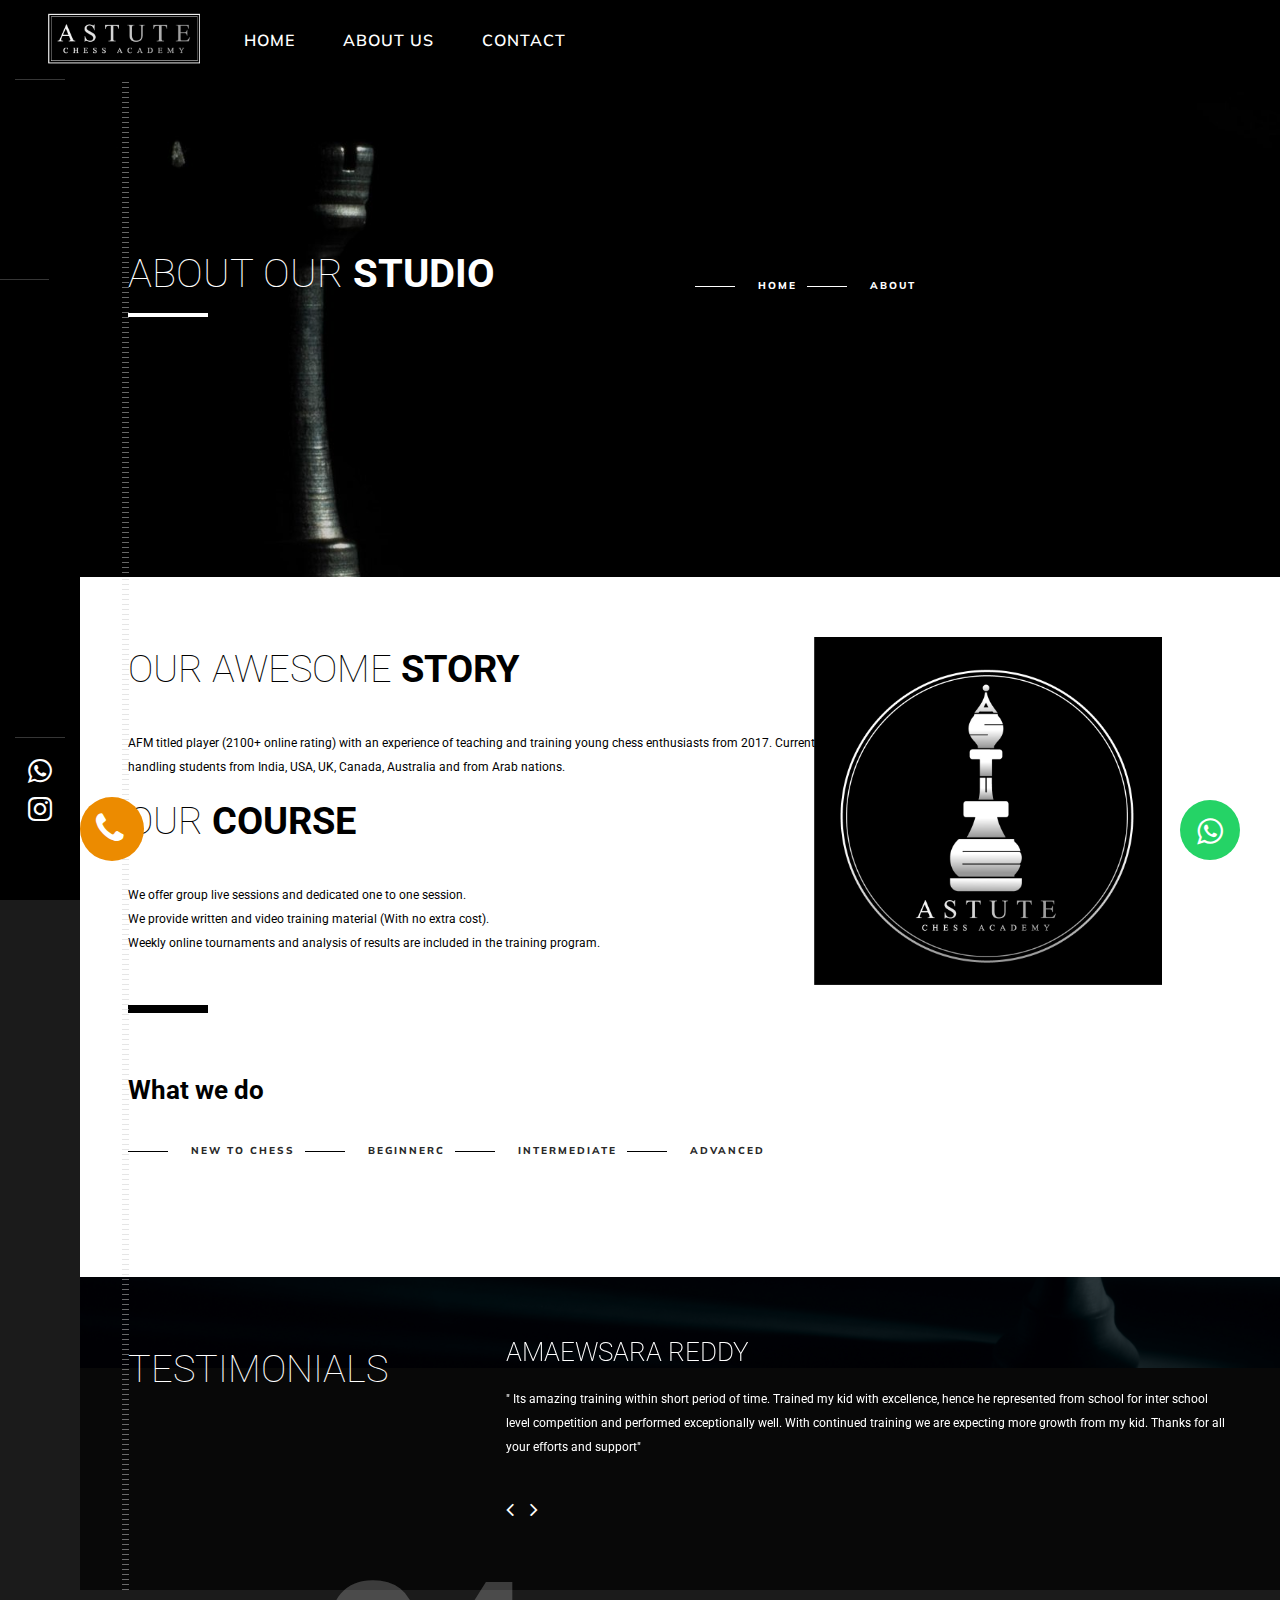
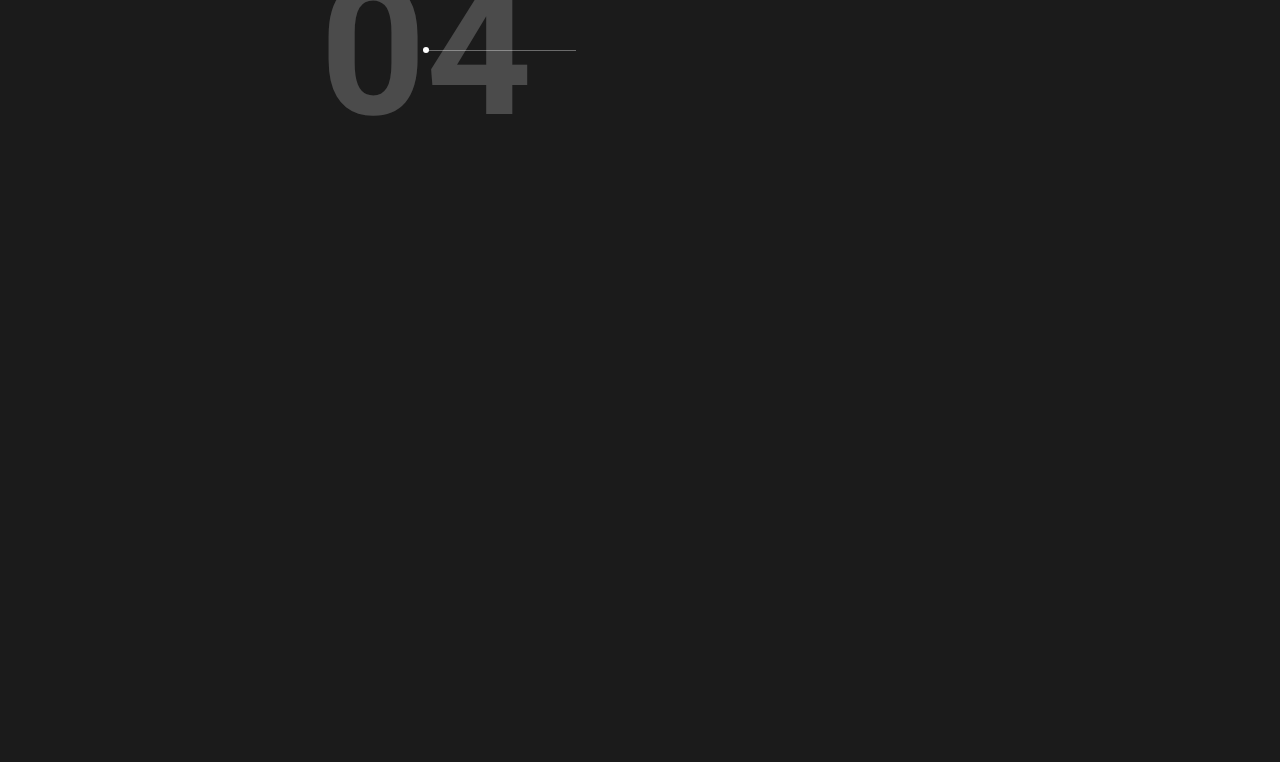
<file: about.html>
<!DOCTYPE HTML>
<html lang="en">
    <head>
        <!--=============== basic  ===============-->
        <meta charset="UTF-8">
        <title>ASTUTE Chess Academy</title>
        <meta name="viewport" content="width=device-width, initial-scale=1.0, minimum-scale=1.0, maximum-scale=1.0, user-scalable=no">
        <meta name="robots" content="index, follow"/>
        <meta name="keywords" content=""/>
        <meta name="description" content=""/>
        <!--=============== css  ===============-->	
        <link type="text/css" rel="stylesheet" href="css/reset.css">
        <link type="text/css" rel="stylesheet" href="css/plugins.css">
        <link type="text/css" rel="stylesheet" href="css/style.css">
        <!--=============== favicons ===============-->
        <link rel="shortcut icon" href="images/favicon.ico">
    </head>
    <body>
        <!-- loader -->
        <div class="loader">
            <div id="movingBallG">
                <div class="movingBallLineG"></div>
                <div id="movingBallG_1" class="movingBallG"></div>
            </div>
        </div>
        <!-- loader end -->
        <!--================= main start ================-->
        <div id="main">
            <!--=============== header ===============-->	
            <header>
                <!-- header-inner  -->
                <div class="header-inner">
                    <!-- header logo -->
                    <div class="logo-holder">
                      <a href="index.html"><img src="images/chesslogo.png" alt=""></a>
                    </div>
                    <!-- header logo end -->
                    <!-- mobile nav button -->
                    <div class="nav-button-holder">
                        <div class="nav-button vis-m"><span></span><span></span><span></span></div>
                    </div>
                    <!-- mobile nav button end -->
                    <!-- navigation  -->
                                       <div class="nav-holder">
                        <nav>
                            <ul>
                                <li>
                                    <a href="index.html" class="act-link">Home</a>
                                   
                                    
                                </li>
                    
                                <li>
                                    <a href="about.html">About us </a>
                                    <!-- Scroll navigation  -->
                                </li>
                                
                                <li><a href="contact.html">Contact</a></li>
                                
                            
                            </ul>
                        </nav>
                    </div>
                    <!-- navigation  end -->
                </div>
                <!-- header-inner  end -->
                <!-- share button  -->
                
                <!-- share  end-->
            </header>
            <!--=============== wrapper ===============-->	
            <div id="wrapper">
                <!-- content-holder  -->
                <div class="content-holder">
                    <!-- Page title -->
                    <div class="dynamic-title">About us</div>
                    <!-- Page title  end--> 
                    <!-- content  -->
                    <div class="content">
                        <section class="parallax-section">
                            <div class="parallax-inner">
                                <div class="bg" data-bg="images/rook_figure_.jpg" data-top-bottom="transform: translateY(300px);" data-bottom-top="transform: translateY(-300px);"></div>
                                <div class="overlay"></div>
                            </div>
                            <div class="container">
                                <div class="page-title">
                                    <div class="row">
                                        <div class="col-md-6">
                                            <h2>About our <strong> studio </strong></h2>
                                        </div>
                                        <div class="col-md-6">
                                            <ul class="creat-list">
                                                <li><a href="index.html">Home</a></li>
                                                <li><a href="about.html">About</a></li>
                                            </ul>
                                        </div>
                                    </div>
                                </div>
                            </div>
                        </section>
                    </div>
                    <!-- content end -->
                    <!-- content  -->
                    <div class="content">
                        <section id="sec1">
                            <div class="sect-subtitle right-align-dec" data-top-bottom="transform: translateY(200px);" data-bottom-top="transform: translateY(-200px);"><span>01</span></div>
                            <div class="container">
                                <div class="row">
                                    <div class="col-md-8">
                                        <h2 class="section-title">Our Awesome <strong> Story</strong></h2>
                                        <p>AFM titled player (2100+ online rating) with an experience of teaching and training young chess enthusiasts from 2017. Currently handling students from India, USA, UK, Canada, Australia and from Arab nations.</p>
										
										 <h2 class="section-title">Our <strong> Course </strong></h2>
                                        <p>We offer group live sessions and dedicated one to one session.</br>

We provide written and video training  material  (With no extra cost).</br>

Weekly online tournaments and analysis of results are included in the training program.</p>
                                        <div class="process-box">
                                            <h3>What we do</h3>
                                            <ul class="creat-list">
                                                <li><a href="#">New to Chess</a></li>
                                                <li><a href="#">Beginnerc</a></li>
                                                <li><a href="#">Intermediate</a></li>
                                                <li><a href="#">Advanced</a></li>
                                            </ul>
                                        </div>
                                    </div>
                                    <div class="col-md-4">
                                        <div class="parallax-box">
                                            <img src="images/bg/Logo Shiny Silver.jpg" class="respimg" alt="">
                                        </div>
                                    </div>
                                </div>
                            </div>
                        </section>
                    </div>
                    <!-- content end -->
					<!-- content  -->
                  
                    <!-- content  end-->   
                              				
                                				

                    <!-- content  end-->	 
                        <!-- content-->                         
                    <div class="content dark-bg">
                        <div class="sect-subtitle left-align-dec" data-top-bottom="transform: translateY(-200px);" data-bottom-top="transform: translateY(200px);"><span>04</span></div>
                        <!-- parallax image  -->
                        <div class="parallax-inner">
                            <div class="bg" data-bg="images/wallpapersden.jpg" data-top-bottom="transform: translateY(300px);" data-bottom-top="transform: translateY(-300px);"></div>
                            <div class="overlay"></div>
                        </div>
                        <!-- parallax image  end-->
                        <section>
                            <div class="container">
                                <div class="row">
                                    <div class="col-md-4">
                                        <h2 class="section-title">Testimonials</h2>
                                    </div>
                                    <div class="col-md-8">
                                        <!-- Testimonials -->
                                        <div class="testimon-slider-holder">
                                            <div class="testimon-slider">
                                                <!-- 1 -->
                                                <div class="item">
                                                    <h3>Amaewsara Reddy</h3>
                                                    <p>" Its amazing training within short period of time. Trained my kid with excellence, hence he represented from school for inter school level competition and performed exceptionally well. With continued training we are expecting more growth from my kid. Thanks for all your efforts and support"</p>
                                                   
                                                </div>
                                                <!-- 1 end -->
                                                <!-- 2 -->
                                                <div class="item">
                                                    <h3>Gopi Medishetty</h3>
                                                    <p>"My son Adhvik has been learning chess from last 2 years, he shows interest towards class and learn new techniques. He improved his thinking ability and started winning in tournaments. A big thanks to the coach and academy for a systematic training and analysing Adhvik’s games which helped him think on certain strategic moves in chess and win in tournaments."</p>
                                                  
                                                </div>
                                                <!-- 2 end -->                                                  
                                                <!-- 3 -->
                                                <div class="item">
                                                    <h3>Dr Sabeena K Choudhary</h3>
                                                    <p>"My son, Ayaansh has been taking training in Astute chess academy. He is a wonderful teacher. He has a very patient attitude towards all his students. Despite being a group teaching, he makes sure everyone has understood the concept. Ayaansh missed a couple of classes, sir  even took the pains of taking extra classes for him . He is great in all aspects, and the best coach I could have ever asked for. My son is a big fan of his coach. "</p>
                                              
                                                </div>
                                                <!-- 3 end -->      
												<!-- 4 -->
                                                <div class="item">
                                                    <h3>RamaKrishna</h3>
                                                    <p>"My son is getting trained in Astute Chess Academy since the age of 5. First thing is the coach is very patient with kids. He ensures that kids are not pressurized and understands each kid's capacity. He even takes 1-1 classes in case we ask for and in cases where he wants to know if the kid has really understood what is being taught. He is never harsh with the kids. The games that the kids play at home are regularly reviewed and feedback given. He also engages the kids with interesting trivia, facts and games. He is in constant touch with the parents to ensure the right feedback is given. Overall, we as parents are very much satisfied with the Astute chess academy. We are grateful to the coach for his coaching and care."</p>
                                     
                                                </div>
                                                <!-- 4 end -->  												
                                            </div>
                                            <div class="customNavigation">
                                                <a class="prev-slide transition"><i class="fa fa-angle-left"></i></a>
                                                <a class="next-slide transition"><i class="fa fa-angle-right"></i></a>
                                            </div>
                                        </div>
                                        <!-- Testimonials end-->
                                    </div>
                                </div>
                            </div>
                        </section>
                    </div>
                    <!-- content  end-->                   				
                    <!-- content footer-->
                    <div class="height-emulator"></div>




   
                    <!-- content footer-->
                    <div class="height-emulator"></div>
                    <footer class="content-footer">
                        <!--  container  --> 
                        <div class="container">
                            <div class="row">
                                <div class="col-md-6">
                                    <!-- Footer logo --> 
                                    <div class="footer-item footer-logo">
                                        <a href="index.html"><img src="images/chesslogo.png" alt=""></a>
                                        <p>Exploring ∞ Possibilities.  </p>
                                    </div>
                                    <!-- Footer logo end --> 
                                </div>
                                <!-- Footer info --> 
                                <div class="col-md-2">
                                    <div class="footer-item">
                                        <h4 class="text-link">Call</h4>
                                        <ul>
                                            <li><a href="#">+91 7892961922</a></li>
                                           
                                        </ul>
                                    </div>
                                </div>
                                <!-- Footer info end--> 
                                <!-- Footer info --> 
                                <div class="col-md-2">
                                    <div class="footer-item">
                                        <h4 class="text-link">Write</h4>
                                        <ul>
                                            <li><a href="#">astutechessacademy@gmail.com</a></li>
                                         
                                        </ul>
                                    </div>
                                </div>
                                <!-- Footer info-->
                                <!-- Footer info end--> 
                               
                                <!-- Footer info end--> 
                            </div>
                            <!-- Footer copyright -->
                            <div class="row">
                                <div class="col-md-6"></div>
                                <div class="col-md-6">
                                    <div class="footer-wrap">
                                        <span class="copyright">  &#169;© COPYRIGHT 2023 Astute Chess Academy . ALL RIGHTS RESERVED.  
                                        </span>
                                        <span class="to-top">To Top</span>
                                    </div>
                                </div>
                            </div>
                            <!-- Footer copyright end -->
                        </div>
                        <!--  container  end --> 
                        <!-- Hover animation  -->
                        <canvas class="particular"></canvas>
                        <!-- Hover animation  end -->
                    </footer>
                    <!-- content footer end -->
                    <!-- share  -->
                    <div class="share-inner">
                        <div class="share-container  isShare"  data-share="['facebook','googleplus','twitter','linkedin']"></div>
                        <div class="close-share"></div>
                    </div>
                    <!-- share end -->
                </div>
                <!-- content-holder  end-->
            </div>
            <!-- wrapper end -->
            <!-- Fixed footer -->
            <footer class="fixed-footer">
                <div class="footer-social">
                    <ul>
                        <li><a href="https://wa.me/917892961922" target="_blank"><i class="fa fa-whatsapp fa-2x"></i></a></li>
                        <li><a href="https://www.instagram.com/astutechessacademy/?igshid=OTJlNzQ0NWM%3D" target="_blank" ><i class="fa fa-instagram fa-2x"></i></a></li>
                       
                    </ul>
                </div>
                <!-- Header  title --> 
                <div class="footer-title">
                    <h2><a  href="#"></a></h2>
                </div>
                <!-- Header  title  end-->
            </footer>
            <!-- Fixed footer end-->
        </div>
        <footer>
                <a href="https://wa.me/917892961922" class="float" target="_blank">
<i class="fa fa-whatsapp my-float"></i>
</a>

<section class="call-buton"><a class="cc-calto-action-ripple" href="tel:917892961922"><i class="fa fa-phone"></i><span class="num"></span>
</a>
</section>
            </footer>
        <!-- Main end -->
        <!--=============== scripts  ===============-->
        <script type="text/javascript" src="js/jquery.min.js"></script>
        <script type="text/javascript" src="js/plugins.js"></script>
        <script type="text/javascript" src="js/scripts.js"></script>
    </body>
</html>
</file>
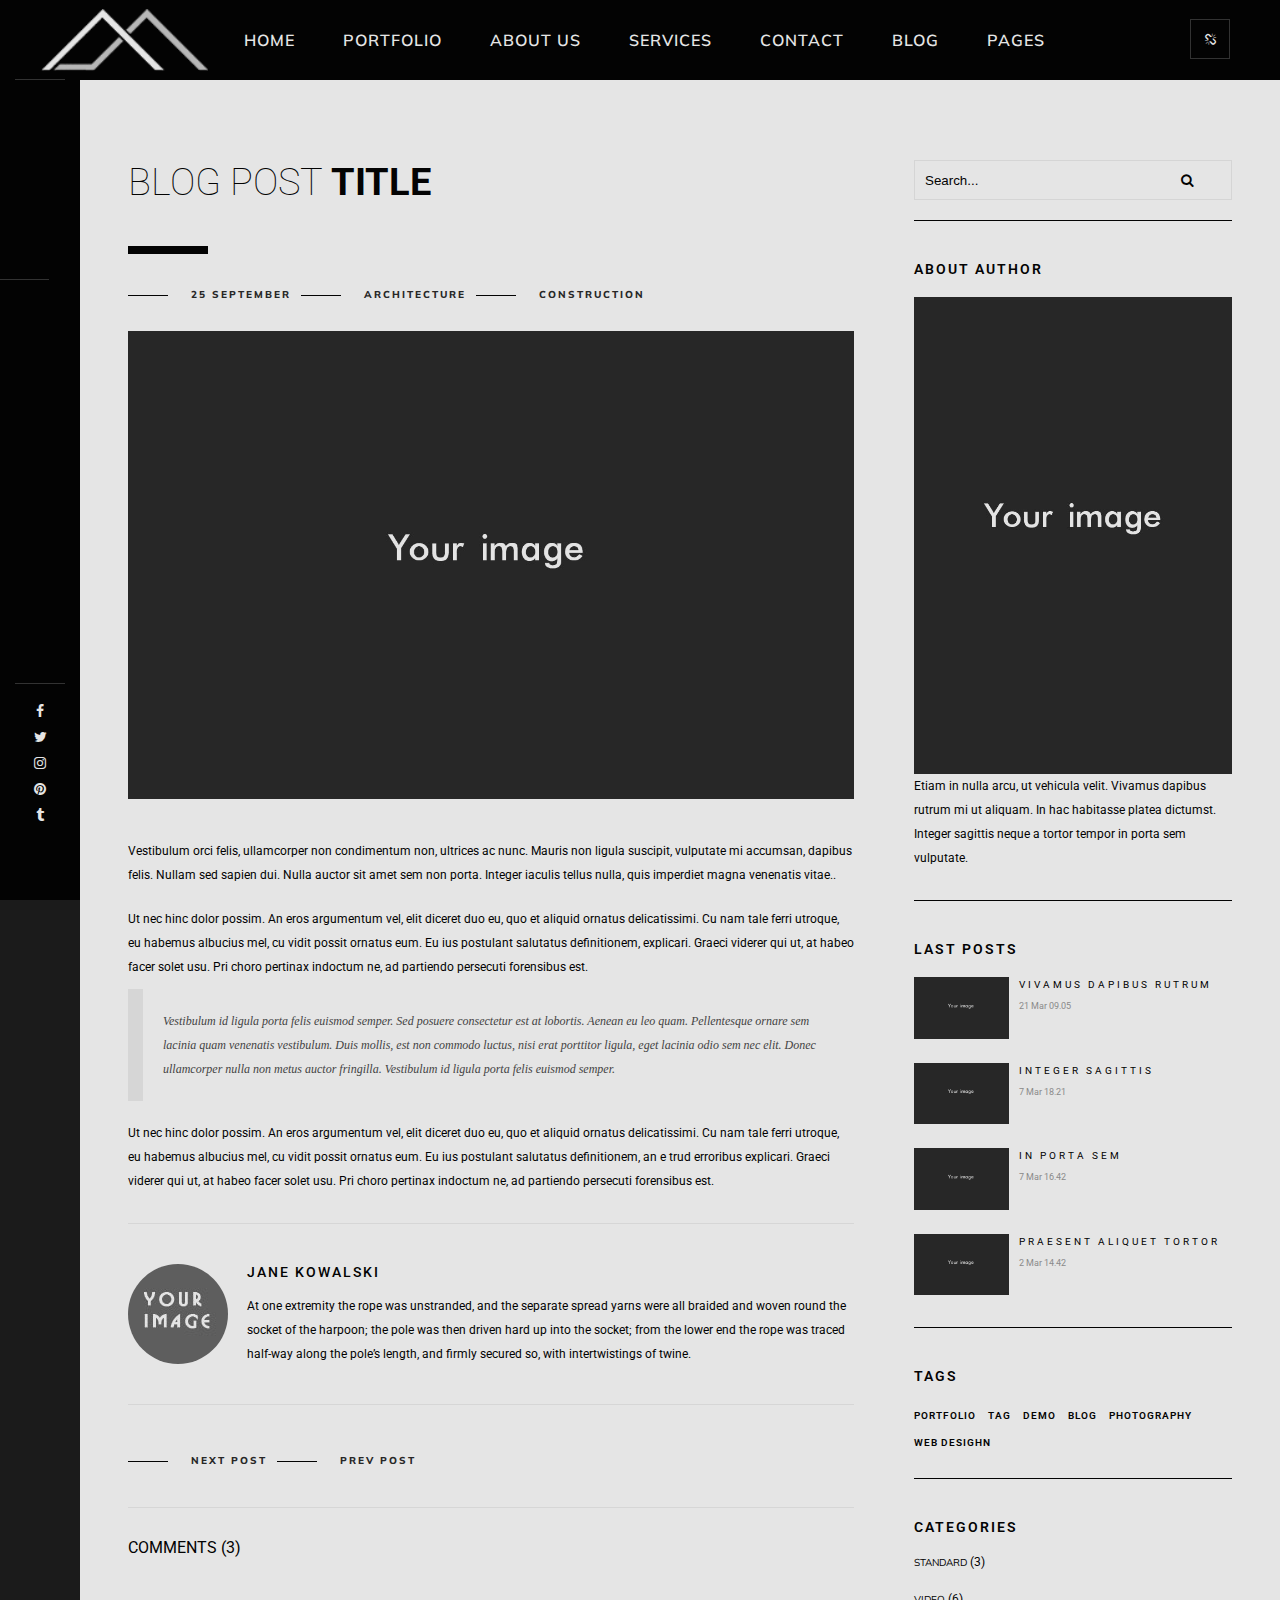
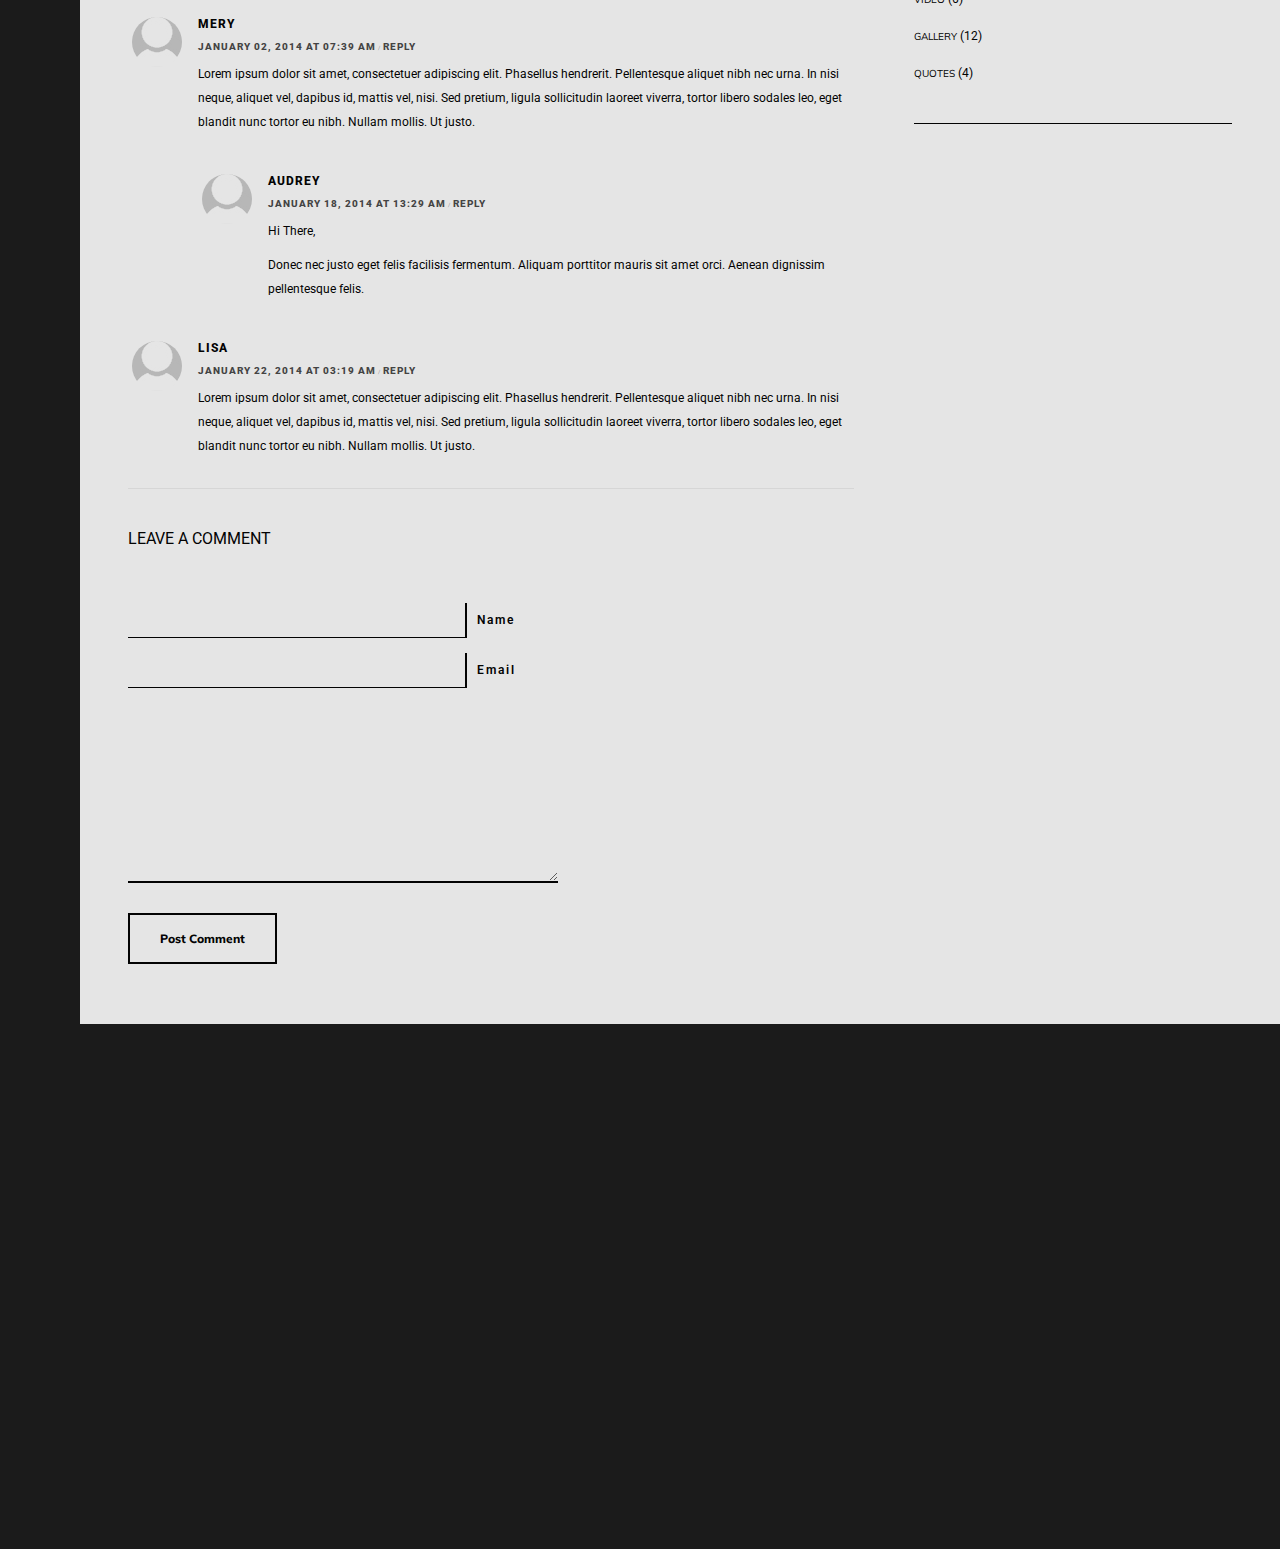
<file: blog-single.html>
<!DOCTYPE HTML>
<html lang="en">
    <head>
        <!--=============== basic  ===============-->
        <meta charset="UTF-8">
        <title>Monolit   - Responsive  Architecture Template</title>
        <meta name="viewport" content="width=device-width, initial-scale=1.0, minimum-scale=1.0, maximum-scale=1.0, user-scalable=no">
        <meta name="robots" content="index, follow"/>
        <meta name="keywords" content=""/>
        <meta name="description" content=""/>
        <!--=============== css  ===============-->	
        <link type="text/css" rel="stylesheet" href="css/reset.css">
        <link type="text/css" rel="stylesheet" href="css/plugins.css">
        <link type="text/css" rel="stylesheet" href="css/style.css">
        <!--=============== favicons ===============-->
        <link rel="shortcut icon" href="images/favicon.ico">
    </head>
    <body>
        <!-- loader -->
        <div class="loader">
            <div id="movingBallG">
                <div class="movingBallLineG"></div>
                <div id="movingBallG_1" class="movingBallG"></div>
            </div>
        </div>
        <!-- loader end -->
        <!--================= main start ================-->
        <div id="main">
            <!--=============== header ===============-->	
            <header>
                <!-- header-inner  -->
                <div class="header-inner">
                    <!-- header logo -->
                    <div class="logo-holder">
                        <a href="index.html"><img src="images/logo.png" alt=""></a>
                    </div>
                    <!-- header logo end -->
                    <!-- mobile nav button -->
                    <div class="nav-button-holder">
                        <div class="nav-button vis-m"><span></span><span></span><span></span></div>
                    </div>
                    <!-- mobile nav button end -->
                    <!-- navigation  -->
                    <div class="nav-holder">
                        <nav>
                            <ul>
                                <li>
                                    <a href="index.html">Home</a>
                                    <!--second level -->
                                    <ul>
                                        <li><a href="index.html">Image</a></li>
                                        <li><a href="index2.html">Slider</a></li>
                                        <li><a href="index3.html">Slideshow</a></li>
                                        <li><a href="index4.html">Youtube video</a></li>
                                        <li><a href="index5.html">Vimeo video</a></li>
                                        <li>
                                            <a href="#">One page</a>
                                            <ul>
                                                <li><a href="onepage-1.html">Image</a></li>
                                                <li><a href="onepage-2.html">Slider</a></li>
                                                <li><a href="onepage-3.html">Slideshow</a></li>
                                                <li><a href="onepage-4.html">Youtube video</a></li>
                                                <li><a href="onepage-5.html">Vimeo video</a></li>
                                            </ul>
                                        </li>
                                    </ul>
                                    <!--second level end-->
                                </li>
                                <li>
                                    <a href="portfolio.html">Portfolio</a>
                                    <!--second level -->
                                    <ul>
                                        <li>
                                            <a href="#">Horizontal</a>
                                            <!--third level -->
                                            <ul>
                                                <li><a href="portfolio.html">2 columns</a></li>
                                                <li><a href="portfolio2.html">3 columns</a></li>
                                                <li><a href="portfolio3.html">1 column</a></li>
                                            </ul>
                                            <!--third level end-->
                                        </li>
                                        <li>
                                            <a href="#">Vertical</a>
                                            <!--third level -->
                                            <ul>
                                                <li><a href="portfolio4.html">3 columns</a></li>
                                                <li><a href="portfolio5.html">4 columns</a></li>
                                                <li><a href="portfolio6.html">Fullsreen</a></li>
                                            </ul>
                                            <!--third level end-->
                                        </li>
                                        <li><a href="portfolio-parallax.html">Parallax</a></li>
                                        <li>
                                            <a href="portfolio-single.html">Single</a>
                                            <!--third level -->
                                            <ul>
                                                <li><a href="portfolio-single.html">Boxed Gallery</a></li>
                                                <li><a href="portfolio-single2.html">Horizontal</a></li>
                                                <li><a href="portfolio-single3.html">Horizontal 3d</a></li>
                                                <li><a href="portfolio-single4.html">Horizontal style2</a></li>
                                                <li><a href="portfolio-single5.html">Boxed Slider</a></li>
                                                <li><a href="portfolio-single6.html">Boxed video</a></li>
                                                <li><a href="portfolio-single7.html">Fullsreen slider</a></li>
                                                <li><a href="portfolio-single8.html">Fullsreen video</a></li>
                                            </ul>
                                            <!--third level end-->
                                        </li>
                                    </ul>
                                    <!--second level end-->
                                </li>
                                <li>
                                    <a href="about.html">About us </a>
                                    <!-- Scroll navigation  -->
                                </li>
                                <li><a href="services.html">Services</a></li>
                                <li><a href="contact.html">Contact</a></li>
                                <li><a href="blog.html" class="act-link">Blog</a></li>
                                <li>
                                    <a href="#">Pages</a>
                                    <!--second level end-->
                                    <ul>
                                        <li><a href="team-single.html">Team single</a></li>
										<li><a href="team.html">Team</a></li>
                                        <li><a href="blog-parallax.html">Blog parallax</a></li>
                                        <li><a href="blog-single.html">Blog single</a></li>
                                        <li><a href="404.html">404</a></li>
                                    </ul>
                                    <!--second level end-->
                                </li>
                            </ul>
                        </nav>
                    </div>
                    <!-- navigation  end -->
                </div>
                <!-- header-inner  end -->
                <!-- share button  -->
                <div class="show-share isShare">
                    <span>Share</span>
                    <i class="fa fa-chain-broken"></i>            
                </div>
                <!-- share  end-->
            </header>
            <!--=============== wrapper ===============-->	
            <div id="wrapper">
                <!-- content-holder  -->
                <div class="content-holder">
                    <!-- Page title -->
                    <div class="dynamic-title">Blog single</div>
                    <!-- Page title  end--> 
                    <!-- content  -->
                    <div class="content hor-content pad-con no-bg-con">
                        <section id="sec1">
                            <div class="container">
                                <div class="row">
                                    <!-- Articels -->
                                    <div class="col-md-8">
                                        <article>
                                            <h2 class="section-title dec-title"><span>Blog Post  <strong> Title</strong></span></h2>
                                            <ul class="creat-list">
                                                <li><a href="#">25 september</a></li>
                                                <li><a href="#">Architecture</a></li>
                                                <li><a href="#">Construction</a></li>
                                            </ul>
                                            <div class="blog-media">
                                                <div class="box-item">
                                                    <a  href="blog-single.html" >
                                                    <span class="overlay"></span>
                                                    <img src="images/folio/thumbs/1.jpg"  alt="" class="respimg">
                                                    </a>
                                                </div>
                                            </div>
                                            <div class="blog-text">
                                                <p>
                                                    Vestibulum orci felis, ullamcorper non condimentum non, ultrices ac nunc. Mauris non ligula suscipit, vulputate mi accumsan, dapibus felis. Nullam sed sapien dui. Nulla auctor sit amet sem non porta. Integer iaculis tellus nulla, quis imperdiet magna venenatis vitae..
                                                </p>
                                                <p>Ut nec hinc dolor possim. An eros argumentum vel, elit diceret duo eu, quo et aliquid ornatus delicatissimi. Cu nam tale ferri utroque, eu habemus albucius mel, cu vidit possit ornatus eum. Eu ius postulant salutatus definitionem,  explicari. Graeci viderer qui ut, at habeo facer solet usu. Pri choro pertinax indoctum ne, ad partiendo persecuti forensibus est.</p>
                                                <blockquote>
                                                    <p>Vestibulum id ligula porta felis euismod semper. Sed posuere consectetur est at lobortis. Aenean eu leo quam. Pellentesque ornare sem lacinia quam venenatis vestibulum. Duis mollis, est non commodo luctus, nisi erat porttitor ligula, eget lacinia odio sem nec elit. Donec ullamcorper nulla non metus auctor fringilla. Vestibulum id ligula porta felis euismod semper.</p>
                                                </blockquote>
                                                <p>Ut nec hinc dolor possim. An eros argumentum vel, elit diceret duo eu, quo et aliquid ornatus delicatissimi. Cu nam tale ferri utroque, eu habemus albucius mel, cu vidit possit ornatus eum. Eu ius postulant salutatus definitionem, an e trud erroribus explicari. Graeci viderer qui ut, at habeo facer solet usu. Pri choro pertinax indoctum ne, ad partiendo persecuti forensibus est.</p>
                                            </div>
                                        </article>
                                        <div class="post-author">
                                            <div class="author-img">
                                                <img alt='' src="images/blog/1.jpg">	
                                            </div>
                                            <div class="author-content">
                                                <h5><a href="#">Jane Kowalski</a></h5>
                                                <p>At one extremity the rope was unstranded, and the separate spread yarns were all braided and woven round the socket of the harpoon; the pole was then driven hard up into the socket; from the lower end the rope was traced half-way along the pole’s length, and firmly secured so, with intertwistings of twine.</p>
                                            </div>
                                        </div>
                                        <ul class="creat-list">
                                            <li><a href="#">Next post</a></li>
                                            <li><a href="#">Prev post</a></li>
                                        </ul>
                                        <div class="comments-holder">
                                            <h3>Comments <span>(3)</span></h3>
                                            <ul class="commentlist clearafix">
                                                <li class="comment">
                                                    <div class="comment-body">
                                                        <div class="comment-author">
                                                            <img alt='' src='images/blog/users/1.jpg' width="50" height="50">
                                                        </div>
                                                        <cite class="fn"><a href="#">Mery</a></cite>
                                                        <div class="comment-meta">
                                                            <h6><a href="#">January 02, 2014 at 07:39 am</a> / <a class='comment-reply-link' href="#">Reply</a></h6>
                                                        </div>
                                                        <p>Lorem ipsum dolor sit amet, consectetuer adipiscing elit. Phasellus hendrerit. Pellentesque aliquet nibh nec urna. In nisi neque, aliquet vel, dapibus id, mattis vel, nisi. Sed pretium, ligula sollicitudin laoreet viverra, tortor libero sodales leo, eget blandit nunc tortor eu nibh. Nullam mollis. Ut justo.</p>
                                                    </div>
                                                    <ul class="children">
                                                        <li class="comment">
                                                            <!--comment body-->
                                                            <div class="comment-body">
                                                                <div class="comment-author">
                                                                    <img alt='' src='images/blog/users/1.jpg' width="50" height="50">
                                                                </div>
                                                                <cite class="fn"><a href="#">Audrey</a></cite>
                                                                <div class="comment-meta">
                                                                    <h6><a href="#">January 18, 2014 at 13:29 am</a> / <a class='comment-reply-link' href="#">Reply</a></h6>
                                                                </div>
                                                                <p>Hi There,</p>
                                                                <p>Donec nec justo eget felis facilisis fermentum. Aliquam porttitor mauris sit amet orci. Aenean dignissim pellentesque felis.</p>
                                                            </div>
                                                        </li>
                                                    </ul>
                                                </li>
                                                <li class="comment">
                                                    <!--comment body-->
                                                    <div class="comment-body">
                                                        <div class="comment-author">
                                                            <img alt='' src='images/blog/users/1.jpg' width="50" height="50">
                                                        </div>
                                                        <cite class="fn"><a href="#">Lisa</a></cite>
                                                        <div class="comment-meta">
                                                            <h6><a href="#">January 22, 2014 at 03:19 am</a> / <a class='comment-reply-link' href="#">Reply</a></h6>
                                                        </div>
                                                        <p>Lorem ipsum dolor sit amet, consectetuer adipiscing elit. Phasellus hendrerit. Pellentesque aliquet nibh nec urna. In nisi neque, aliquet vel, dapibus id, mattis vel, nisi. Sed pretium, ligula sollicitudin laoreet viverra, tortor libero sodales leo, eget blandit nunc tortor eu nibh. Nullam mollis. Ut justo.</p>
                                                    </div>
                                                </li>
                                            </ul>
                                        </div>
                                        <div class="comment-form-holder">
                                            <h3>Leave A Comment</h3>
                                            <div id="respond" class="clearafix">
                                                <div class="comment-reply-form">
                                                    <form action="#" method="post" id="commentform" class="form-horizontal" name="commentform">
                                                        <div class="comment-form-author control-group">
                                                            <div class="controls">
                                                                <input id="author" name="author" type="text" value="" size="40" aria-required="true" />
                                                            </div>
                                                            <label class="control-label" for="author">Name </label>
                                                        </div>
                                                        <div class="comment-form-email control-group">
                                                            <div class="controls">
                                                                <input id="email" name="email" type="text" value="" size="40" aria-required="true" />
                                                            </div>
                                                            <label class="control-label" for="email">Email </label>
                                                        </div>
                                                        <div class="comment-form-comment control-group">
                                                            <div class="controls">
                                                                <textarea id="comment" name="comment" cols="50" rows="8" aria-required="true" placeholder="Your comment here..">
                                                                </textarea>
                                                            </div>
                                                        </div>
                                                        <div class="form-submit">
                                                            <div class="controls">
                                                                <button class="transition button" type="submit">Post Comment</button>
                                                                <input type='hidden' name='comment_post_ID' value='30' id='comment_post_ID'> <input type='hidden' name='comment_parent' id='comment_parent' value='0' />
                                                            </div>
                                                        </div>
                                                    </form>
                                                </div>
                                            </div>
                                            <!--end respond-->
                                        </div>
                                    </div>
                                    <!-- Articels end-->
                                    <!-- sidebar -->
                                    <div class="col-md-4">
                                        <div class="sidebar">
                                            <!-- widget -->
                                            <div class="widget">
                                                <div class="searh-holder">
                                                    <form action="#" class="searh-inner">
                                                        <input name="se" id="se" type="text" class="search" placeholder="Search.." value="Search..." />
                                                        <button class="search-submit" id="submit_btn"><i class="fa fa-search transition"></i> </button>
                                                    </form>
                                                </div>
                                            </div>
                                            <!-- widget -->
                                            <div class="widget">
                                                <h3>About Author</h3>
                                                <div class="clearfix"></div>
                                                <img src="images/team/small/1.jpg" class="respimg" alt="">
                                                <p>Etiam in nulla arcu, ut vehicula velit. Vivamus dapibus rutrum mi ut aliquam. In hac habitasse platea dictumst. Integer sagittis neque a tortor tempor in porta sem vulputate.</p>
                                            </div>
                                            <!-- widget -->
                                            <div class="widget">
                                                <h3>Last posts</h3>
                                                <ul class="widget-posts">
                                                    <li class="clearfix">
                                                        <a href=""  class="widget-posts-img"><img src="images/folio/thumbs/1.jpg" class="respimg" alt=""></a>
                                                        <div class="widget-posts-descr">
                                                            <a href="#" title="">Vivamus dapibus rutrum</a>
                                                            <span class="widget-posts-date"> 21 Mar 09.05 </span> 
                                                        </div>
                                                    </li>
                                                    <li class="clearfix">
                                                        <a href=""  class="widget-posts-img"><img src="images/folio/thumbs/1.jpg" class="respimg" alt=""></a>
                                                        <div class="widget-posts-descr">
                                                            <a href="#" title=""> Integer sagittis</a>
                                                            <span class="widget-posts-date"> 7 Mar 18.21 </span> 
                                                        </div>
                                                    </li>
                                                    <li class="clearfix">
                                                        <a href=""  class="widget-posts-img"><img src="images/folio/thumbs/1.jpg" class="respimg" alt=""></a>
                                                        <div class="widget-posts-descr">
                                                            <a href="#" title="">In porta sem</a>
                                                            <span class="widget-posts-date"> 7 Mar 16.42 </span>
                                                        </div>
                                                    </li>
                                                    <li class="clearfix">
                                                        <a href=""  class="widget-posts-img"><img src="images/folio/thumbs/1.jpg" class="respimg" alt=""></a>
                                                        <div class="widget-posts-descr">
                                                            <a href="#" title="">Praesent aliquet tortor</a>
                                                            <span class="widget-posts-date"> 2 Mar 14.42 </span>
                                                        </div>
                                                    </li>
                                                </ul>
                                            </div>
                                            <!-- widget -->
                                            <div class="widget">
                                                <h3>Tags</h3>
                                                <div class="clearfix"></div>
                                                <ul class="tagcloud">
                                                    <li><a href='#' class="transition link">Portfolio</a></li>
                                                    <li><a href='#' class="transition link">Tag</a></li>
                                                    <li><a href='#' class="transition link">Demo</a></li>
                                                    <li><a href='#' class="transition link">Blog</a></li>
                                                    <li><a href='#' class="transition link">Photography</a></li>
                                                    <li><a href='#' class="transition link">Web desighn</a></li>
                                                </ul>
                                            </div>
                                            <!-- widget -->
                                            <div class="widget">
                                                <h3>Categories</h3>
                                                <div class="clearfix"></div>
                                                <ul>
                                                    <li class="cat-item"><a href="#">Standard</a> (3)</li>
                                                    <li class="cat-item"><a href="#">Video</a> (6)</li>
                                                    <li class="cat-item"><a href="#">Gallery</a> (12)</li>
                                                    <li class="cat-item"><a href="#">Quotes</a> (4)</li>
                                                </ul>
                                            </div>
                                        </div>
                                    </div>
                                    <!-- sidebar end-->
                                </div>
                            </div>
                        </section>
                    </div>
                    <!-- content  end-->	                				
                    <!-- content footer-->
                    <div class="height-emulator"></div>
                    <footer class="content-footer">
                        <!--  container  --> 
                        <div class="container">
                            <div class="row">
                                <div class="col-md-6">
                                    <!-- Footer logo --> 
                                    <div class="footer-item footer-logo">
                                        <a href="index.html"><img src="images/footer-logo.png" alt=""></a>
                                        <p>Our team takes over everything, from an idea and concept development to realization. We believe in traditions and incorporate them within our innovations.Client is the soul of the project.  </p>
                                    </div>
                                    <!-- Footer logo end --> 
                                </div>
                                <!-- Footer info --> 
                                <div class="col-md-2">
                                    <div class="footer-item">
                                        <h4 class="text-link">Call</h4>
                                        <ul>
                                            <li><a href="#">+7(111)123456789</a></li>
                                            <li><a href="#">+1(000)987654321</a></li>
                                        </ul>
                                    </div>
                                </div>
                                <!-- Footer info end--> 
                                <!-- Footer info --> 
                                <div class="col-md-2">
                                    <div class="footer-item">
                                        <h4 class="text-link">Write</h4>
                                        <ul>
                                            <li><a href="#">yourmail@domain.com</a></li>
                                            <li><a href="#">email@website.com</a></li>
                                        </ul>
                                    </div>
                                </div>
                                <!-- Footer info-->
                                <!-- Footer info end--> 
                                <div class="col-md-2">
                                    <div class="footer-item">
                                        <h4 class="text-link">Visit</h4>
                                        <ul>
                                            <li><span>USA 27TH BROOKLYN NY</span></li>
                                            <li> <a href="" target="_blank">View on map</a></li>
                                        </ul>
                                    </div>
                                </div>
                                <!-- Footer info end--> 
                            </div>
                            <!-- Footer copyright -->
                            <div class="row">
                                <div class="col-md-6"></div>
                                <div class="col-md-6">
                                    <div class="footer-wrap">
                                        <span class="copyright">  &#169; Monolit   2016.  All rights reserved.  
                                        </span>
                                        <span class="to-top">To Top</span>
                                    </div>
                                </div>
                            </div>
                            <!-- Footer copyright end -->
                        </div>
                        <!--  container  end --> 
                        <!-- Hover animation  -->
                        <canvas class="particular"></canvas>
                        <!-- Hover animation  end -->
                    </footer>
                    <!-- content footer end -->
                    <!-- share  -->
                    <div class="share-inner">
                        <div class="share-container  isShare"  data-share="['facebook','googleplus','twitter','linkedin']"></div>
                        <div class="close-share"></div>
                    </div>
                    <!-- share end -->
                </div>
                <!-- content-holder  end-->
            </div>
            <!-- wrapper end -->
            <!-- Fixed footer -->
            <footer class="fixed-footer">
                <div class="footer-social">
                    <ul>
                        <li><a href="#" target="_blank" ><i class="fa fa-facebook"></i></a></li>
                        <li><a href="#" target="_blank"><i class="fa fa-twitter"></i></a></li>
                        <li><a href="#" target="_blank" ><i class="fa fa-instagram"></i></a></li>
                        <li><a href="#" target="_blank" ><i class="fa fa-pinterest"></i></a></li>
                        <li><a href="#" target="_blank" ><i class="fa fa-tumblr"></i></a></li>
                    </ul>
                </div>
                <!-- Header  title --> 
                <div class="footer-title">
                    <h2><a  href="#"></a></h2>
                </div>
                <!-- Header  title  end-->
            </footer>
            <!-- Fixed footer end-->
        </div>
        <!-- Main end -->
        <!--=============== scripts  ===============-->
        <script type="text/javascript" src="js/jquery.min.js"></script>
        <script type="text/javascript" src="js/plugins.js"></script>
        <script type="text/javascript" src="js/scripts.js"></script>
    </body>
</html>
</file>
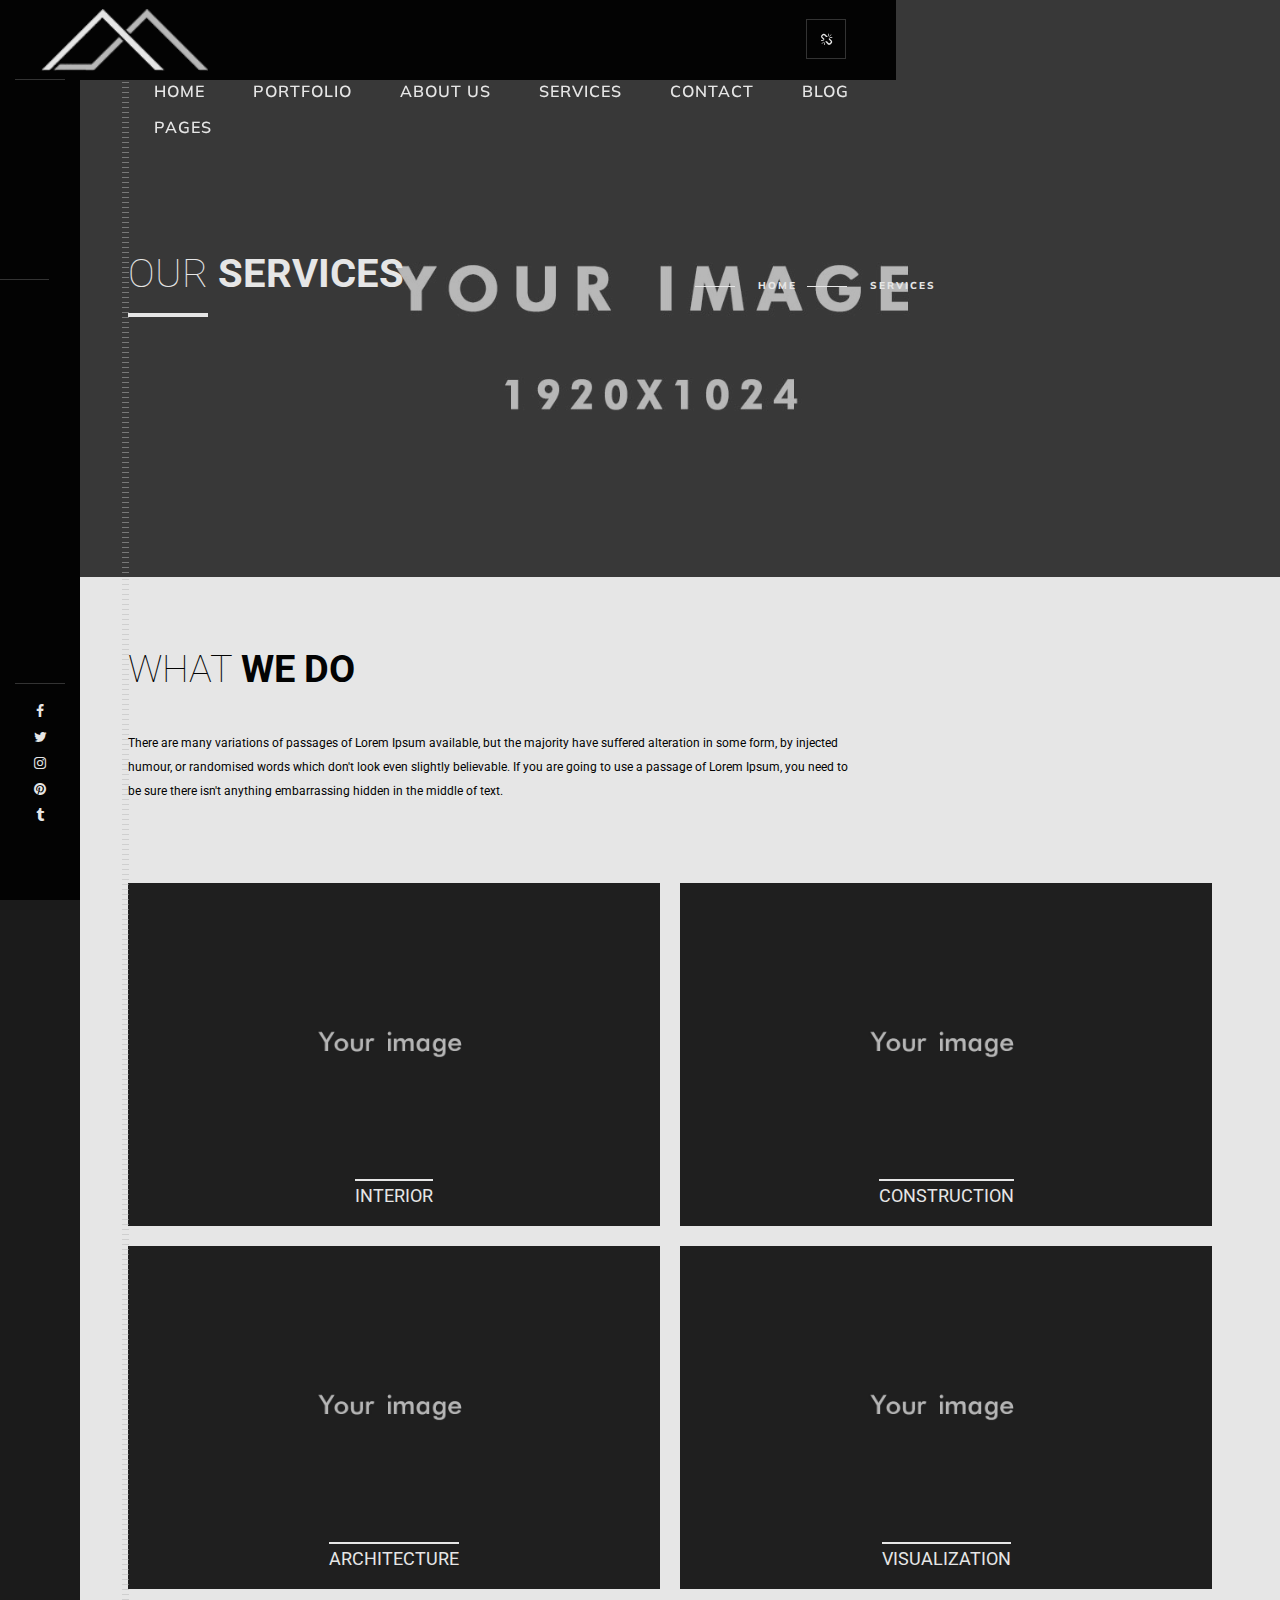
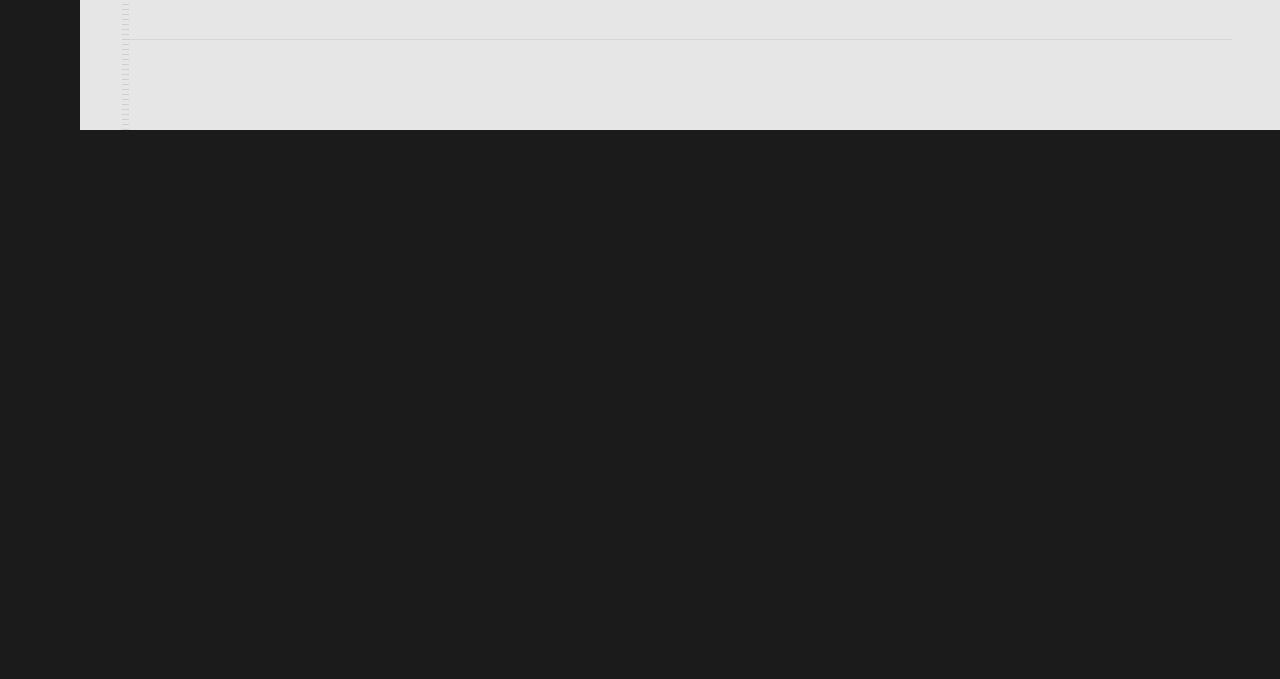
<file: services.html>
<!DOCTYPE HTML>
<html lang="en">
    <head>
        <!--=============== basic  ===============-->
        <meta charset="UTF-8">
        <title>Monolit   - Responsive  Architecture Template</title>
        <meta name="viewport" content="width=device-width, initial-scale=1.0, minimum-scale=1.0, maximum-scale=1.0, user-scalable=no">
        <meta name="robots" content="index, follow"/>
        <meta name="keywords" content=""/>
        <meta name="description" content=""/>
        <!--=============== css  ===============-->	
        <link type="text/css" rel="stylesheet" href="css/reset.css">
        <link type="text/css" rel="stylesheet" href="css/plugins.css">
        <link type="text/css" rel="stylesheet" href="css/style.css">
        <!--=============== favicons ===============-->
        <link rel="shortcut icon" href="images/favicon.ico">
    </head>
    <body>
        <!-- loader -->
        <div class="loader">
            <div id="movingBallG">
                <div class="movingBallLineG"></div>
                <div id="movingBallG_1" class="movingBallG"></div>
            </div>
        </div>
        <!-- loader end -->
        <!--================= main start ================-->
        <div id="main">
            <!--=============== header ===============-->	
            <header>
                <!-- header-inner  -->
                <div class="header-inner">
                    <!-- header logo -->
                    <div class="logo-holder">
                        <a href="index.html"><img src="images/logo.png" alt=""></a>
                    </div>
                    <!-- header logo end -->
                    <!-- mobile nav button -->
                    <div class="nav-button-holder">
                        <div class="nav-button vis-m"><span></span><span></span><span></span></div>
                    </div>
                    <!-- mobile nav button end -->
                    <!-- navigation  -->
                    <div class="nav-holder">
                        <nav>
                            <ul>
                                <li>
                                    <a href="index.html">Home</a>
                                    <!--second level -->
                                    <ul>
                                        <li><a href="index.html">Image</a></li>
                                        <li><a href="index2.html">Slider</a></li>
                                        <li><a href="index3.html">Slideshow</a></li>
                                        <li><a href="index4.html">Youtube video</a></li>
                                        <li><a href="index5.html">Vimeo video</a></li>
                                        <li>
                                            <a href="#">One page</a>
                                            <ul>
                                                <li><a href="onepage-1.html">Image</a></li>
                                                <li><a href="onepage-2.html">Slider</a></li>
                                                <li><a href="onepage-3.html">Slideshow</a></li>
                                                <li><a href="onepage-4.html">Youtube video</a></li>
                                                <li><a href="onepage-5.html">Vimeo video</a></li>
                                            </ul>
                                        </li>
                                    </ul>
                                    <!--second level end-->
                                </li>
                                <li>
                                    <a href="portfolio.html">Portfolio</a>
                                    <!--second level -->
                                    <ul>
                                        <li>
                                            <a href="#">Horizontal</a>
                                            <!--third level -->
                                            <ul>
                                                <li><a href="portfolio.html">2 columns</a></li>
                                                <li><a href="portfolio2.html">3 columns</a></li>
                                                <li><a href="portfolio3.html">1 column</a></li>
                                            </ul>
                                            <!--third level end-->
                                        </li>
                                        <li>
                                            <a href="#">Vertical</a>
                                            <!--third level -->
                                            <ul>
                                                <li><a href="portfolio4.html">3 columns</a></li>
                                                <li><a href="portfolio5.html">4 columns</a></li>
                                                <li><a href="portfolio6.html">Fullsreen</a></li>
                                            </ul>
                                            <!--third level end-->
                                        </li>
                                        <li><a href="portfolio-parallax.html">Parallax</a></li>
                                        <li>
                                            <a href="portfolio-single.html">Single</a>
                                            <!--third level -->
                                            <ul>
                                                <li><a href="portfolio-single.html">Boxed Gallery</a></li>
                                                <li><a href="portfolio-single2.html">Horizontal</a></li>
                                                <li><a href="portfolio-single3.html">Horizontal 3d</a></li>
                                                <li><a href="portfolio-single4.html">Horizontal style2</a></li>
                                                <li><a href="portfolio-single5.html">Boxed Slider</a></li>
                                                <li><a href="portfolio-single6.html">Boxed video</a></li>
                                                <li><a href="portfolio-single7.html">Fullsreen slider</a></li>
                                                <li><a href="portfolio-single8.html">Fullsreen video</a></li>
                                            </ul>
                                            <!--third level end-->
                                        </li>
                                    </ul>
                                    <!--second level end-->
                                </li>
                                <li>
                                    <a href="about.html">About us </a>
                                    <!-- Scroll navigation  -->
                                </li>
                                <li><a href="services.html" class="act-link">Services</a></li>
                                <li><a href="contact.html">Contact</a></li>
                                <li><a href="blog.html">Blog</a></li>
                                <li>
                                    <a href="#">Pages</a>
                                    <!--second level end-->
                                    <ul>
                                        <li><a href="team-single.html">Team single</a></li>
                                        <li><a href="team.html">Team</a></li>
                                        <li><a href="blog-parallax.html">Blog parallax</a></li>
                                        <li><a href="blog-single.html">Blog single</a></li>
                                        <li><a href="404.html">404</a></li>
                                    </ul>
                                    <!--second level end-->
                                </li>
                            </ul>
                        </nav>
                    </div>
                    <!-- navigation  end -->
                </div>
                <!-- header-inner  end -->
                <!-- share button  -->
                <div class="show-share isShare">
                    <span>Share</span>
                    <i class="fa fa-chain-broken"></i>            
                </div>
                <!-- share  end-->
            </header>
            <!--=============== wrapper ===============-->	
            <div id="wrapper">
                <!-- content-holder  -->
                <div class="content-holder">
                    <!-- Page title -->
                    <div class="dynamic-title">Services</div>
                    <!-- Page title  end--> 
                    <!-- content  -->
                    <div class="content">
                        <section class="parallax-section">
                            <div class="parallax-inner">
                                <div class="bg" data-bg="images/bg/1.jpg" data-top-bottom="transform: translateY(300px);" data-bottom-top="transform: translateY(-300px);"></div>
                                <div class="overlay"></div>
                            </div>
                            <div class="container">
                                <div class="page-title">
                                    <div class="row">
                                        <div class="col-md-6">
                                            <h2> Our <strong> Services</strong></h2>
                                        </div>
                                        <div class="col-md-6">
                                            <ul class="creat-list">
                                                <li><a href="index.html">Home</a></li>
                                                <li><a href="services.html">Services</a></li>
                                            </ul>
                                        </div>
                                    </div>
                                </div>
                            </div>
                        </section>
                    </div>
                    <!-- content end -->
                    <!-- content  -->
                    <div class="content">
                        <section>
                            <div class="container">
                                <div class="row">
                                    <div class="col-md-8">
                                        <h2 class="section-title">What <strong>We  Do </strong></h2>
                                        <p>There are many variations of passages of Lorem Ipsum available, but the majority have suffered alteration in some form, by injected humour, or randomised words which don't look even slightly believable. If you are going to use a passage of Lorem Ipsum, you need to be sure there isn't anything embarrassing hidden in the middle of text. </p>
                                    </div>
                                </div>
                                <div class="services-holder">
                                    <!-- 1 -->
                                    <a class="serv-item" href="#ser1">
                                        <div class="serv-item-inner">
                                            <img  src="images/folio/thumbs/1.jpg"   alt="">
                                            <div class="ser-title">
                                                <h3>Interior</h3>
                                            </div>
                                        </div>
                                    </a>
                                    <!-- 1 end-->
                                    <!-- 2 -->
                                    <a class="serv-item" href="#ser2">
                                        <div class="serv-item-inner">
                                            <img  src="images/folio/thumbs/1.jpg"   alt="">
                                            <div class="ser-title">
                                                <h3>Construction</h3>
                                            </div>
                                        </div>
                                    </a>
                                    <!-- 2 end -->
                                    <!-- 3 -->
                                    <a class="serv-item" href="#ser3">
                                        <div class="serv-item-inner">
                                            <img  src="images/folio/thumbs/1.jpg"   alt="">
                                            <div class="ser-title">
                                                <h3>Architecture</h3>
                                            </div>
                                        </div>
                                    </a>
                                    <!-- 3 end -->
                                    <!-- 4 -->
                                    <a class="serv-item" href="#ser4">
                                        <div class="serv-item-inner">
                                            <img  src="images/folio/thumbs/1.jpg"   alt="">
                                            <div class="ser-title">
                                                <h3>Visualization</h3>
                                            </div>
                                        </div>
                                    </a>
                                    <!-- 4 end-->
                                </div>
                                <div class="row">
                                    <div class="col-md-6">
                                        <!-- serv-post  -->     
                                        <div class="serv-post">
                                            <!-- 1 -->
                                            <div id="ser1" class="serv-details">
                                                <h3>Interior</h3>
                                                <p>There are many variations of passages of Lorem Ipsum available, but the majority have suffered alteration in some form, by injected humour, or randomised words which don't look even slightly believable. If you are going to use a passage of Lorem Ipsum, you need to be sure there isn't anything embarrassing hidden in the middle of text. </p>
                                                <p>  If you are going to use a passage of Lorem Ipsum, you need to be sure there isn't anything embarrassing hidden in the middle of text. </p>
                                                <ul class="ser-list">
                                                    <li>Curabitur mi sem</li>
                                                    <li>Euismod in velit</li>
                                                    <li>Proin eu felis hendrerit</li>
                                                </ul>
                                                <span class="price">1200$-5000$</span>
                                            </div>
                                            <!-- 1 end --> 
                                            <!-- 2 -->
                                            <div id="ser2" class="serv-details">
                                                <h3>Construction</h3>
                                                <p>There are many variations of passages of Lorem Ipsum available, but the majority have suffered alteration in some form, by injected humour, or randomised words which don't look even slightly believable. If you are going to use a passage of Lorem Ipsum, you need to be sure there isn't anything embarrassing hidden in the middle of text. </p>
                                                <p>There are many variations of passages of Lorem Ipsum available, but the majority have suffered alteration in some form, by injected humour, or randomised words which don't look even slightly believable. If you are going to use a passage of Lorem Ipsum, you need to be sure there isn't anything embarrassing hidden in the middle of text. </p>
                                                <p>  If you are going to use a passage of Lorem Ipsum, you need to be sure there isn't anything embarrassing hidden in the middle of text. </p>
                                                <ul class="ser-list">
                                                    <li>Curabitur mi sem</li>
                                                    <li>Euismod in velit</li>
                                                    <li>Proin eu felis hendrerit</li>
                                                </ul>
                                                <span class="price">3200$-8800$</span>
                                            </div>
                                            <!-- 2 end --> 
                                            <!-- 3 -->
                                            <div id="ser3" class="serv-details">
                                                <h3>Architecture</h3>
                                                <p>There are many variations of passages of Lorem Ipsum available, but the majority have suffered alteration in some form, by injected humour, or randomised words which don't look even slightly believable. If you are going to use a passage of Lorem Ipsum, you need to be sure there isn't anything embarrassing hidden in the middle of text. You need to be sure there isn't anything embarrassing hidden in the middle of text.  </p>
                                                <p>  If you are going to use a passage of Lorem Ipsum, you need to be sure there isn't anything embarrassing hidden in the middle of text. You need to be sure there isn't anything embarrassing hidden in the middle of text.  </p>
                                                <ul class="ser-list">
                                                    <li>Architecture</li>
                                                    <li>Euismod in velit</li>
                                                    <li>Proin eu felis hendrerit</li>
                                                </ul>
                                                <span class="price">12300$-53000$</span>
                                            </div>
                                            <!-- 3 end --> 
                                            <!-- 4 -->
                                            <div id="ser4" class="serv-details">
                                                <h3>Visualization</h3>
                                                <p>There are many variations of passages of Lorem Ipsum available, but the majority have suffered alteration in some form, by injected humour, or randomised words which don't look even slightly believable. If you are going to use a passage of Lorem Ipsum, you need to be sure there isn't anything embarrassing hidden in the middle of text. </p>
                                                <p>  If you are going to use a passage of Lorem Ipsum, you need to be sure there isn't anything embarrassing hidden in the middle of text. </p>
                                                <ul class="ser-list">
                                                    <li>Curabitur mi sem</li>
                                                    <li>Euismod in velit</li>
                                                    <li>Proin eu felis hendrerit</li>
                                                </ul>
                                                <span class="price">3200$-6500$</span>
                                            </div>
                                            <!-- 4 end --> 
                                        </div>
                                        <!-- serv-post end-->
                                    </div>
                                    <div class="col-md-6"></div>
                                </div>
                            </div>
                        </section>
                    </div>
                    <!-- content end -->
                    <!-- content footer-->
                    <div class="height-emulator"></div>
                    <footer class="content-footer">
                        <!--  container  --> 
                        <div class="container">
                            <div class="row">
                                <div class="col-md-6">
                                    <!-- Footer logo --> 
                                    <div class="footer-item footer-logo">
                                        <a href="index.html"><img src="images/footer-logo.png" alt=""></a>
                                        <p>Our team takes over everything, from an idea and concept development to realization. We believe in traditions and incorporate them within our innovations.Client is the soul of the project.  </p>
                                    </div>
                                    <!-- Footer logo end --> 
                                </div>
                                <!-- Footer info --> 
                                <div class="col-md-2">
                                    <div class="footer-item">
                                        <h4 class="text-link">Call</h4>
                                        <ul>
                                            <li><a href="#">+7(111)123456789</a></li>
                                            <li><a href="#">+1(000)987654321</a></li>
                                        </ul>
                                    </div>
                                </div>
                                <!-- Footer info end--> 
                                <!-- Footer info --> 
                                <div class="col-md-2">
                                    <div class="footer-item">
                                        <h4 class="text-link">Write</h4>
                                        <ul>
                                            <li><a href="#">yourmail@domain.com</a></li>
                                            <li><a href="#">email@website.com</a></li>
                                        </ul>
                                    </div>
                                </div>
                                <!-- Footer info-->
                                <!-- Footer info end--> 
                                <div class="col-md-2">
                                    <div class="footer-item">
                                        <h4 class="text-link">Visit</h4>
                                        <ul>
                                            <li><span>USA 27TH BROOKLYN NY</span></li>
                                            <li> <a href="" target="_blank">View on map</a></li>
                                        </ul>
                                    </div>
                                </div>
                                <!-- Footer info end--> 
                            </div>
                            <!-- Footer copyright -->
                            <div class="row">
                                <div class="col-md-6"></div>
                                <div class="col-md-6">
                                    <div class="footer-wrap">
                                        <span class="copyright">  &#169; Monolit   2016.  All rights reserved.  
                                        </span>
                                        <span class="to-top">To Top</span>
                                    </div>
                                </div>
                            </div>
                            <!-- Footer copyright end -->
                        </div>
                        <!--  container  end --> 
                        <!-- Hover animation  -->
                        <canvas class="particular"></canvas>
                        <!-- Hover animation  end -->
                    </footer>
                    <!-- content footer end -->
                    <!-- share  -->
                    <div class="share-inner">
                        <div class="share-container  isShare"  data-share="['facebook','googleplus','twitter','linkedin']"></div>
                        <div class="close-share"></div>
                    </div>
                    <!-- share end -->
                </div>
                <!-- content-holder  end-->
            </div>
            <!-- wrapper end -->
            <!-- Fixed footer -->
            <footer class="fixed-footer">
                <div class="footer-social">
                    <ul>
                        <li><a href="#" target="_blank" ><i class="fa fa-facebook"></i></a></li>
                        <li><a href="#" target="_blank"><i class="fa fa-twitter"></i></a></li>
                        <li><a href="#" target="_blank" ><i class="fa fa-instagram"></i></a></li>
                        <li><a href="#" target="_blank" ><i class="fa fa-pinterest"></i></a></li>
                        <li><a href="#" target="_blank" ><i class="fa fa-tumblr"></i></a></li>
                    </ul>
                </div>
                <!-- Header  title --> 
                <div class="footer-title">
                    <h2><a  href="#"></a></h2>
                </div>
                <!-- Header  title  end-->
            </footer>
            <!-- Fixed footer end-->
        </div>
        <!-- Main end -->
        <!--=============== scripts  ===============-->
        <script type="text/javascript" src="js/jquery.min.js"></script>
        <script type="text/javascript" src="js/plugins.js"></script>
        <script type="text/javascript" src="js/scripts.js"></script>
    </body>
</html>
</file>
<file: css/style.css>
@charset "utf-8";
/*====================================== 
 [ -Main Stylesheet-
  Theme: Monolit
  Version: 1.0
  Last change: 15/02/2016 ]
  	+++Fonts +++
	++++General Styles++++
	++++Typography ++++
	++++Page preload ++++
	++++Content Styles ++++
	++++Responsive iframes ++++
	++++ Item hover++++
	++++Header++++
	++++Navigation ++++
	++++Home+++++
	++++Page title +++++
	++++Services ++++
	++++Portfolio++++
	++++Skills ++++
	++++Team ++++
	++++Footer++++
	++++Map ++++
	++++Contact ++++
	++++Facts ++++
	++++blog ++++
	++++Share ++++
	++++Responsive ++++
*/
/*-------------Import fonts ---------------------------------------*/
@import url(https://fonts.googleapis.com/css?family=Roboto:400,300,200,100,400italic,700,900|Muli&subset=latin,vietnamese,latin-ext,cyrillic,cyrillic-ext,greek-ext,greek);
/*-------------General Style---------------------------------------*/
html{
	height:100%;
	overflow-x:hidden !important;
}
body{
	margin: 0;
	padding: 0;
	font-family: 'Roboto', sans-serif;
	font-weight: 400;
	font-size: 12px;
	color: #000;
	background:#1B1B1B;
	height:100%;
	text-align:center;
}
@-o-viewport {width: device-width;}
@-ms-viewport {width: device-width;}
@viewport {width: device-width;}

/*--------------Typography--------------------------------------*/
h1 {
	font-size: 4.46666666667em;
	text-transform: uppercase;
	font-weight: 400;
	line-height: 1.17em;
}
h2 {
	font-size: 3.2em;
	font-weight: 300;
}
h3 {
	font-size: 1em;
}
h4 {
	font-size: 0.9em;
	font-weight: 200;
}
h5 {
	font-size: 0.8em;
	font-weight: 200;
}
h6 {
	font-size: 0.6em;
	font-weight: 200;
}
p {
	text-align:left;
	font-size:12px;
	line-height:24px;
	padding-bottom:10px;
}
blockquote {
	float:left;
	padding: 10px 20px;
	margin: 0 0 20px;
	font-size: 17.5px;
	border-left: 15px solid #eee;
}
blockquote p {
	font-family: Georgia, "Times New Roman", Times, serif;
	font-style:italic;
	color:#494949;
}
/* ---------Page preload--------------------------------------*/
.loader {
	position:fixed;
	top:50% !important;
	left:50%;
	width:105px;
	height:8px;
	z-index:100;
	font-size:34px;
	opacity:0.8;
	margin:-4px 0 0 -53px;
}
#movingBallG{
	position:relative;
	width:105px;
	height:8px;
}
.movingBallLineG{
	position:absolute;
	left:0px;
	top:3px;
	height:1px;
	width:105px;
	background:rgba(255,255,255,0.21);
}
.movingBallG{
	background:#fff;
	position:absolute;
	top:0;
	left:0;
	width:8px;
	height:8px;
	border-radius:4px;
	animation-name:bounce_movingBallG;
	animation-duration:1.3s;
	animation-iteration-count:infinite;
	animation-direction:linear;
}
@keyframes bounce_movingBallG{
	0%{
		left:0px;
	}
	50%{
		left:97px;
	}
	100%{
		left:0px;
	}
}
/* ---------Content Styles--------------------------------------*/
#main{
	height:100%;
	width:100%;
	position:absolute;
	float:left;
	top:0;
	left:0;
	z-index:2;
	opacity:0;
}
#wrapper{
	height:100%;
	margin-left:0;
	vertical-align:top;
	position: absolute;
	left:0;
	top:0;
	right:0;
	z-index:2;
	width:100%;
}
.content-holder{
	vertical-align: top;
	position: absolute;
	left:0;
	top: 0;
	right: 0;
	z-index: 2;
	height: 100%;
	padding:0 0 0 80px;
    transition: all 400ms linear;
}
.container{
	max-width: 1224px;
	width:92%;
	margin:0 auto;
	position: relative;
	z-index:2;
}
.content {
	width:100%;
	position:relative;
	z-index:3;
	float:left;
	background:#fff;
}
.pad-con {
	padding-top:80px;
}
.content:before {
	content:'';
    position: absolute;
    display: block;
    top: 0;
    height: 100%;
    z-index: 20;
    width: 7px;
    left: 42px;
    background-repeat: repeat-y;
  	background-image: url(../images/bg-dec.png);
	opacity:0.5;
}
.no-bg-con:before {
	display:none;
}
.dark-bg {
	background:#1B1B1B;
}
.dark-bg .overlay {
	opacity:0.7;
}
.full-height {
	height:100%;
}
.parallax-inner {
	position:absolute;
	top:0;
	left:0;
	width:100%;
	height:100%;
	z-index:1;
	overflow:hidden;
}
.parallax-inner .bg {
	height:150%;
	top:-25%;
}
.bg {
	position:absolute;
	top:0;
	left:0;
	width:100%;
	height:100%;
	background-size: cover;
	background-attachment: scroll  ;
	background-position: center  ;
	background-repeat:repeat;
	background-origin: content-box;
}
.full-height-parallax {
	position: absolute;
	top:0;
	left:0;
	width:100%;
	height:100%;
	overflow:hidden;
	z-index:2;
}
.respimg {
	width:100%;
	height:auto;
}
.overlay {
	position:absolute;
	top:0;
	left:0;
	width:100%;
	height:100%;
	background:#000;
	opacity:0.2;
}
section {
	float:left;
	width:100%;
	position:relative;
	padding:60px 0;
	overflow:hidden;
}
.parallax-section {
 	padding:250px 0;
}
.align-text {
	text-align:left;
}
.no-border {
	border:none !important;
}
.no-padding {
	padding:0 !important;
}
.btn {
	float:left;
	padding:12px 23px;
	line-height:17px;
	letter-spacing:2px;
	font-weight:700;
	font-size:11px;
	color:#000;
	letter-spacing:1px;
    transition: all 400ms linear;
	border:1px solid #000;
}
.btn:before {
	content:'';
	position:absolute;
	top:0;
	left:0;
	width:0;
	height:100%;
	background:#000;
    transition: all 200ms linear;
	z-index:-1;
	 -webkit-transition-delay: 200ms; /* Safari */
    transition-delay: 200ms;
}
.btn:hover:before {
	width:100%;
}
.btn:hover {
	color:#fff;
}
.anim-button {
	overflow:hidden;
 	-moz-background-clip: padding;
    -webkit-background-clip: padding-box;
    background-clip: padding-box;
    vertical-align: middle;
    max-width: 100%;
    overflow: hidden;
    outline: none;
 	width: auto;
}
.anim-button i {
 	top:-100%;
	position:absolute;
	left:0;
	width:100%;
	height:100%;
	line-height:40px;
	text-align:center !important;
	font-size:16px;
}
.wt-btn {
	color:#fff;
	border:2px solid #fff;
}
.anim-button i , .anim-button span    {
    transition: all 200ms linear;
}
.anim-button span {
	float:left;
	width:100%;
	position:relative;
	top:0;
}
.anim-button:hover span{
	top:100px;
}
.anim-button:hover i{
	top:0;
}
.custom-link-holder {
	float:left;
	width:100%;
	position:relative;
	margin-top:50px;
	padding-top:50px;
}
.custom-link-holder:before{
	content:'';
	position:absolute;
	top:0;
	left:0;
	width:50%;
	height:1px;
	background:#000;
}
.custom-link-holder a {
	float:none;
	display: inline-table;
}
.parallax-item  , .paralax-media{
	float:left;
	width:100%;
	position:relative;
}
.parallax-item {
	margin-bottom:70px;
}
.parallax-deck {
	position:absolute;
	bottom:0;
	padding:50px;
	z-index:3;
}
.left-direction .parallax-deck{
	right:-30%;
}
.right-direction .parallax-deck{
	left:-30%;
}
.parallax-deck-item {
	float:left;
	max-width:550px;
}
.paralax-wrap  {
	float:left;
	width:100%;
	opacity:0.6;
	padding-top:50px;
}
.parallax-deck-item h3 {
	font-size: 50px;
    line-height: 64px;
    text-transform: uppercase;
	float:left;
    text-align: left;
    width: 100%;
    color: #000;
    font-weight: 300;
	position:relative;
    -moz-box-sizing: border-box;
    -webkit-box-sizing: border-box;
    box-sizing: border-box;
	margin-bottom:40px;
}
.parallax-deck-item h3:before {
	content:'';
	position:absolute;
	top:-50px;
	left:0;
	width:50px;
	height:1px;
	background:#000;
}
.parallax-deck-item h3 strong {
    font-weight: bold;
}
.parallax-box {
	position:relative;
	left:-20%;
	z-index:-1;
	float:left;
	width:100%;
}
.parallax-box.slider-box {
	z-index:3;
}
.parallax-box.r-align {
	left:20%;
}
.parallax-box img {
	opacity:100;
}
.parallax-box.slider-box img {
	opacity:1;
}
.parallax-dec {
	position:absolute;
	top:-30px;
	right:-30px;
	width:100%;
	height:100%;
	border:2px solid #000;
	opacity:0.8;
	z-index:-1;
}
.section-title {
	
    font-size: 38px;
    line-height: 64px;
    text-transform: uppercase;
	float:left;
	margin-bottom:30px;
    text-align: left;
    width: 100%;
    color: #000;
    font-weight: 100;
    -moz-box-sizing: border-box;
    -webkit-box-sizing: border-box;
    box-sizing: border-box;
    color: black;
}
.section-title.dec-title {
	padding-bottom:50px;
}
.section-title.dec-title span {
	position:relative;
}
.section-title.dec-title span:before {
	content:'';
	position:absolute;
	bottom:-50px;
	left:0;
	width:80px;
	height:8px;
	background:#000;
}
.algn-right {
	text-align:right;
}
.dark-bg .section-title  , .dark-bg{
	color:#fff;
}
.section-title strong {
    font-weight: bold;
}
.particular {
	position:fixed;
	top:0;
	left:0;
	width:100%;
	height:100%;
	z-index:-1;
	display:none;
}
/* ---------responsive iframes--------------------------------------*/
.resp-video {
    position: relative;
    padding-bottom: 56.25%;
    padding-top: 30px; height: 0; overflow: hidden;
	margin-bottom:20px;
}
.resp-video iframe,
.resp-video object,
.resp-video embed {
    position: absolute;
    top: 0;
    left: 0;
    width: 100%;
    height: 100%;
}
/*------item hover ------------------------------------------------*/
.box-item {
	float:left;
	width:100%;
}
.box-item a {
	float:left;
	width:100%;
	height:100%;
	position:relative;
	overflow:hidden;
}
.box-item a img  , .serv-item img{
	position:relative;
	z-index:1;
  	transition: all 4000ms cubic-bezier(.19,1,.22,1) 0ms;
}
.box-item a .overlay {
	opacity:0;
	z-index:2;
    transition: all 200ms linear;
}
.box-item a:hover .overlay {
	opacity:0.3;
}
.box-item a:hover img {
	transform: scale(1.05);
}
/*------ Header  ------------------------------------------------*/
header{
	position:fixed;
	top:0;
	left:0;
	z-index:20;
	height:80px;
	width:70%;
	background:#000;
	-webkit-transform: translate3d(0,0,0);
}
.fw-head {
	width:100%;
}
header:before {
	content:'';
	position:absolute;
	bottom:0;
	width:50px;
	height:1px;
	left:15px;
	background:rgba(255,255,255,0.21);
    transition: all 500ms linear;
}
.vis-header-b:before {
	width:97%;
}
.header-inner {
	float:left;
	padding-left:80px;
}
.logo-holder {
	float:left;
	position:relative;
	width:90px;
	z-index:21;
	top:20px;
}
.logo-holder img {
	width:185%;
	height:auto;
	margin-top:-11px;
	margin-left: -39px;
}
.dynamic-title {
	display:none;
}
/*------ navigation  ------------------------------------------------*/
.nav-holder {
	float:right;
	position:relative;
	top:22px;
	left:50px;
}
nav {
	position:relative;
	float:left;
	width:100%;
}
nav li{
	float:left;
	position:relative;
}
nav li ul {
	margin: 30px 0 0 0;
	opacity: 0;
	visibility: hidden;
	position: absolute;
	min-width:190px;
	padding-top: 58px;
	padding-bottom: 20px;
	left: 0;
	z-index: 0;
	background: rgba(0,0,0,0.91);
	transition: all .2s ease-in-out;
}
nav li ul:before {
	content:'';
	position:absolute;
	bottom:12px;
	left:10px;
	right:10px;
	background:rgba(255,255,255,0.21);
	height:1px;
}
nav li:hover > ul {
	opacity: 1;
	visibility: visible;
	margin: 0;
}
nav li ul li ul {
	top: 0;
	left: 100%;
	padding-top:10px;
}
nav li ul li:hover  > ul  {
	opacity: 1;
	visibility: visible;
	left: 100%;
}
nav li ul li {
	float: none;
	display: block;
	border: 0;
}
nav li a {
	float: left;
	padding: 10px 24px;
	line-height: 1;
	font-size: 16px;
	text-transform: uppercase;
	letter-spacing: 1px;
	color: #fff;
	font-family: 'Muli', sans-serif;
	font-weight:600;
	position:relative;
	z-index:2;
    transition: all 100ms linear;
}
nav li ul a {
	width:100%;
	text-align:left;
	padding:9px 12px;
	font-weight:300;
}
nav li a:before {
	content:'';
	position:absolute;
	bottom:-4px;
	left:15px;
	width:0;
	height:1px;
	background:rgba(255,255,255,0.41);
    transition: all 300ms linear;
}
/*nav li a.act-link:before {
	width:25px;
}*/
nav li ul a:before  {
	display:none;
}
nav li ul a.act-link {
	color:#000;
	font-weight:600;
}
nav li a:hover {
	color:rgba(255,255,255,0.61);
}
/*------ Home -------------------------------------------------*/
.hero-wrap {
	float:left;
	width:100%;
	height:100%;
	position:relative;
	overflow:hidden;
	z-index:2;
}
.hero-wrap .overlay {
	z-index:2;
}
.hero-wrap-item {
	float:left;
	width:100%;
	position:relative;
	z-index:12;
}
.center-item {
	top:50%;
}
.nFound-page-wrap {
	top:36%;
}
.hero-wrap-item h2 {
	color:#fff;
	font-size:38px;
	text-transform:uppercase;
	font-weight:600;
	letter-spacing:2px;
	font-family: 'Muli', sans-serif;
	padding-bottom:10px;
    position:relative;
	z-index:12;
}
.hero-wrap-item h3 , .hero-wrap-item h3 a {
	color:#fff;
	font-size:18px;
	text-transform:uppercase;
	font-weight:200;
	letter-spacing:18px;
	padding-left:6px;
}
.hero-wrap-item h3 a {
	letter-spacing:2px;
	font-size:
}
.nFound-Page  {
	display:inline-table;
	font-size:150px;
	text-transform:uppercase;
	color:#fff;
}
.hero-scroll-link {
	position: absolute;
	bottom:50px;
	left:50%;
	width:40px;
	height:40px;
	line-height:40px;
	color:#fff;
	font-size:12px;
	margin-left:-20px;
	z-index:9;
	border:1px solid rgba(255,255,255,0.21);
}
.hero-wrap-image-slider-holder  , .slideshow-item  {
	position:absolute;
	top:0;
	left:0;
	width:100%;
	height:100%;
	z-index:1;
}
.hero-wrap-image-slider,  .hero-wrap-text-slider-holder  , .hero-wrap-text-slider , .hero-wrap-text-slider-holder    {
	position:relative;
	width:100%;
	height:100%;
	float:left;
}
.hero-wrap-image-slider-holder {
	background:#000;
}
.hero-wrap-text-slider-holder {
	z-index:3;
}
.hero-link {
	margin-top:30px;
	display:inline-table;
	padding:10px 6px;
	color:#fff;
	border-top:1px solid #fff;
	border-bottom:1px solid #fff;
}
.hero-link:hover {
	color:rgba(255,255,255,0.51)
}
.media-container {
	position:absolute;
	top:0;
	left:0;
	width:100%;
	height:100%;
	overflow:hidden;
	z-index:-1;
}
.video-mask {
	position:absolute;
	top:0;
	left:0;
	width:100%;
	height:100%;
	z-index:1;
}
.mob-bg {
	display:none;
}
.video-holder{
    position: absolute;
    width: 100%;
    height: 100%;
    display: block;
    overflow: hidden !important;
    top: 0;
    left: 0;
    padding: 0 !important;
}
.video-holder iframe  {
    position: absolute;
    top: -75px;
    left: 50%;
    width: 100%;
    height: 100%;
    display: block;
	overflow:hidden;
}
.fullwidth-slider-holder , .single-slider-holder {
	float:left;
	width:100%;
	position:relative;
}
.fullwidth-slider-holder .item {
	position:relative;
}
.full-width-holder {
	float:left;
	width:100%;
	position:relative;
}
.single-slider-holder {
	margin-bottom:20px;
}
.single-slider .item {
	position:relative;
}
article {
	float:left;
	margin-top:10px;
	width:100%;
	position:relative;
}
/*------ Page title  ------------------------------------------------*/
.page-title {
	float:left;
	width:100%;
	position:relative;
	z-index:5;
}
.page-title .creat-list a:before {
	background:#fff;
}
.page-title .creat-list {
	position:relative;
	top:20px;
}
.parallax-section  .page-title , .parallax-section .creat-list a {
	color:#fff;
}
.page-title h2 {
    font-size: 40px;
    text-transform: uppercase;
	float:left;
	margin-bottom:30px;
    text-align: left;
    width: 100%;
    color: #fff;
    font-weight: 100;
	text-align:left;
	position:relative;
    -moz-box-sizing: border-box;
    -webkit-box-sizing: border-box;
    box-sizing: border-box;
}
.page-title h2:before {
	content:'';
	position:absolute;
	bottom:-20px;
	left:0;
	width:80px;
	height:4px;
	background:#fff;
}
.parallax-section  .page-title {
	color:#fff;
}
.page-title h2 strong {
	font-weight:bold;
}
/*------ services  ------------------------------------------------*/
 .services-holder  {
	 float:left;
	 width:100%;
	 position:relative;
	 margin-top:60px;
	 padding-bottom:40px;
	 border-bottom:1px solid #eee;
}
.serv-item {
	float:left;
	width:50%;
	position:relative;
	padding:10px 20px 10px 0;
	overflow:hidden;
}
.serv-item img {
	position:relative;
	width:100%;
	height:auto;
}
.serv-item-inner {
	float:left;
	width:100%;
	position:relative;
	overflow:hidden;
}
.serv-item-inner:before {
	content:'';
	position:absolute;
	top:0;
	left:0;
	width:100%;
	height:100%;
	background:rgba(0,0,0,0.21);
	z-index:2;
}
.act-ser .serv-item-inner:before  {
	background:rgba(0,0,0,0.41);
}
.ser-title {
	position:absolute;
	bottom:20px;
	z-index:3;
	width:100%;
	left:0;
}
.act-ser  .ser-title {
	bottom:50px;
}
.ser-title h3 {
	color:#fff;
	font-size:18px;
	font-weight:400;
	text-transform:uppercase;
	position:relative;
	display:inline-table;
}
.ser-title h3:before {
	content:'';
	position:absolute;
	width:100%;
	height:2px;
	background:#fff;
	top:-6px;
	left:0;
	background:#fff;
}
.act-ser  .ser-title h3:before  {
	width:0;
}
.serv-post {
	 float:left;
	 width:100%;
	 position:relative;
	 margin-top:30px;
}
.serv-details {
	float:left;
	width:100%;
	position:relative;
	display:none;
	text-align:left;
}
.serv-details h3 {
	font-size:15px;
	text-transform:uppercase;
	font-family: 'Muli', sans-serif;
	font-weight:600;
	padding-bottom:10px;
}
.ser-list {
	list-style: circle;
	float:left;
	width:100%;
	padding:10px 0 10px 14px;
}
.ser-list li {
	width:100%;
	float:left;
	margin-bottom:4px;
	font-family: 'Muli', sans-serif;
	color:#000;
	padding-left:10px;
 	font-weight:600;
	font-size:11px;
	letter-spacing:1px;
}
.price {
	float:left;
	margin-top:10px;
	padding:10px 14px;
	border:2px solid #000;
	font-weight:800;
	text-transform:uppercase;
	font-size:11px;
	letter-spacing:2px;
	background:#f9f9f9;
}
.serv-item:hover img {
	transform: scale(1.05);
}
/*------ Porfolio  ------------------------------------------------*/
.gallery-items {
	float:left;
	width:100%;
	background:#fff;
	position:relative;
}
.gallery-items a {
	cursor:pointer;
}
.grid-item-holder {
	 float:left;
	 width:100%;
	 height:auto;
	 position:relative;
	 padding:2px;
}
.gallery-item , .grid-sizer {
	width: 25%;
	position:relative;
	overflow:hidden;
	float:left;
}
.gallery-item-second,
.grid-sizer-second {
	width: 50%;
}
.gallery-item-three,
.grid-sizer-three {
	width: 75%;
}
.three-columns .gallery-item {
	width:33.3%;
}
.three-columns .gallery-item-second,
.three-columns .grid-sizer-second {
	width:66.6%;
}
.five-columns .gallery-item {
	width:20%;
}
.five-columns .gallery-item-second,
.five-columns.grid-sizer-second {
	width:40%;
}
.gallery-item img, .grid-sizer img {
	width: 100%;
	height: auto;
	position:relative;
	z-index:2;
	transform: translateZ(0);
}
.four-coulms .gallery-item , .four-coulms .grid-sizer{
	width:25%;
}
.three-coulms .gallery-item , .three-coulms .grid-sizer{
	width:33.33333%;
}
.three-coulms .gallery-item-second {
	width:66.66666%;
}
.port-desc-holder {
	position: absolute;
	top:0;
	bottom:0;
	left:2px;
	right:0;
	opacity:0;
	z-index:22;
	overflow:hidden;
    transition: all 300ms linear;
}
.port-desc-holder:before {
	content:'';
	position:absolute;
	top:0;
	left:0;
	right:3px;
	bottom:0;
	background: linear-gradient(to bottom, rgba(0,0,0,0) 0%,rgba(0,0,0,0.75) 100%); /* W3C */
}
.horizontal_item .port-desc-holder:before {
	opacity:0.4;
}
.horizontal_item .port-desc{
	padding-bottom:30px;
}
.horizontal_item .port-desc h3 {
	text-transform:none;
	font-size:22px;
}
.gallery-item .port-desc-holder:before {
	right:3px;
	bottom:3px;
}
.port-desc {
	position:absolute;
	bottom:0;
	left:0;
	width:100%;
	z-index:5;
}
.portfolio_item:hover .port-desc-holder , .gallery-item:hover .port-desc-holder{
	 opacity:1;
}
.port-desc-holder .grid-item h3:hover {
	opacity:0.8;
}
.grid-item {
	float:left;
	width:100%;
	padding:30px;
	overflow:hidden;
}
.grid-item h3 {
	font-size:13px;
	text-transform:uppercase;
	font-weight: 400;
	position:relative;
	float:left;
	width:100%;
	color:#fff;
	text-align:left;
	letter-spacing:1px;
	z-index:20;
}
.grid-item h3 a {
	color:#fff;
}
.grid-item span {
	width:100%;
	float:left;
	font-size:10px;
	margin-top:10px;
	color:#fff;
	position:relative;
	text-align:left;
	text-transform:uppercase;
}
.grid-item h3 , .grid-item span {
	opacity:0;
}
.inline-filter {
	float:left;
	width:100%;
	position:relative;
	padding-bottom:50px;
}
.inline-filter .gallery-filters {
	float:left;
}
.inline-filter .gallery-filters a{
	float:left;
	padding-left:30px;
	font-size: 10px;
    font-family: 'Muli', sans-serif;
    line-height: 12px;
    text-transform: uppercase;
    padding-left: 63px;
    position: relative;
	font-weight:700;
    letter-spacing: 2px;
    color: #000;
	margin-right:15px;
}
.inline-filter .gallery-filters a:before{
	content:'';
	position:absolute;
	top:50%;
	left:0;
	width:40px;
	height:1px;
	background:#000;
    transition: all 200ms linear;
}
.inline-filter .gallery-filters a.gallery-filter_active:before {
	transform: rotate(45deg);
}
.inline-filter .count-folio {
	float:right;
	color:#000;
}
.inline-filter .count-folio div {
	display: inline-table;
	padding-left:15px;
	font-family: 'Muli', sans-serif;
	font-size:12px;
	position:relative;
	font-weight:500;
	text-transform:uppercase;
}
.inline-filter .count-folio div:before {
	content:'/';
	position:absolute;
	right:20px;
	top:-2px;
	color:#ccc;
	font-size:16px;
}
.inline-filter .count-folio div:first-child:before {
	display:none;
}
.round-filter {
	position:fixed;
	z-index:130;
	bottom:30px;
	width:250px;
	right:5px;
	background:#000;
	padding:15px 19px;
}
.round-filter:before {
	content:'';
	position:absolute;
	top:-10px;
	left:-10px;
	bottom:0;
	right:0;
	background:rgba(0,0,0,0.21);
}
.ver-filter {
	bottom:0;
}
.tcf {
	bottom:32px;
}
.filter-button {
	float:left;
	position:relative;
	color:#fff;
	padding:5px 15px;
	border:1px solid rgba(255,255,255,0.21);
	font-size:10px;
	font-family: 'Muli', sans-serif;
	font-weight:600;
	letter-spacing:1px;
}
.round-counter {
	float:right;
	color:#fff;
	position:relative;
	top:6px;
}
.round-counter:after {
	content:'';
	position:absolute;
	left:-40px;
	top:50%;
	width:30px;
	height:1px;
	background:rgba(255,255,255,0.41);
}
.round-counter:before {
	content:'/';
	position:absolute;
	left:50%;
	top:-2px;
	color:#fff;
	font-size:16px;
	margin-left:-4px;
}
.round-counter div {
	float:left;
	margin:0 10px;
	font-size:10px;
	color:#fff;
	font-family: 'Muli', sans-serif;
}
.hid-filter {
	float:left;
	position:relative;
	display:none;
	padding-bottom:20px;
}
.hid-filter a {
	float:left;
	color:#ccc;
	width:100%;
	font-size:12px;
	position:relative;
	padding:4px 10px 4px 0;
	text-align:left;
}
.hid-filter a.gallery-filter_active {
	color:#fff;
}
.float-filters {
	float:left;
	position:relative;
	top:15px;
}
.p_horizontal_wrap {
	float:left;
	width:100%;
	position:relative;
	background:#fff;
 	height: 100%;
	top:0;
}
.hpw {
	padding:0 5px;
}
.visfilb {
	opacity:0.6;
}
.pr-wrap {
	float:left;
	width:100%;
	position:relative;
}
#portfolio_horizontal_container {
  height: 100%;
 	float:left;
	width:100%;
	position:relative;
}
#portfolio_horizontal_container .portfolio_item {
	width: auto;
	height: 100%;
	float:left;
	padding:6px 3px;
	overflow:hidden;
	position:relative;
	z-index:1;
}
#portfolio_horizontal_container.no-padding .portfolio_item {
	padding:0}
#portfolio_horizontal_container.two-ver-columns .portfolio_item {
	height:50% ;
}
#portfolio_horizontal_container.three-ver-columns .portfolio_item {
	height:33.3% ;
}
#portfolio_horizontal_container .portfolio_item img {
	 float:left;
	 width:auto;
	 height:100%;
	position:relative;
	z-index:1;

}
.no-bg {
	background:none !important
}
.vis-port-info .grid-item:before  , .vis-port-info .grid-item:after{
	display:none;
}
.vis-port-info  .grid-item h3 , .vis-port-info  .grid-item span {
	opacity:1;
}
.grid-item-holder:hover .grid-item h3 , .grid-item-holder:hover .grid-item span , .port-desc-holder:hover  .grid-item span  , .port-desc-holder:hover .grid-item h3 , .horizontal_item:hover .grid-item span ,  .horizontal_item:hover .grid-item h3{
	opacity:1;
}
.portfolio_item:hover .grid-item span  {
	opacity:0.7;
}
.st-3 .grid-item-holder a img , .gallery-item img, .grid-sizer img  , .grid-item h3 , .grid-item span , .ser-title h3:before , .ser-title  {
    transition: all 300ms linear;
}
.box-gal .col-md-6{
	padding-bottom:25px;
	cursor:pointer;
}
.full-screen-gallery-holder {
	position:relative;
	width:100%;
	float:left;
}
.full-screen-item {
	position:relative;
}
.customNavigation a {
	position:absolute;
 	top:50%;
	margin-top:-20px;
	width:40px;
	height:40px;
	line-height:40px;
	background:rgba(0,0,0,0.31);
	text-align:center;
	cursor:pointer;
	color:#fff;
	font-size:13px;
	opacity:1;
    transition: all 200ms linear;
	z-index:20
}
.customNavigation  a.next-slide {
	right:50px;
}
.customNavigation a.prev-slide {
	left:50px;
}
.customNavigation.ssn a.next-slide {
	right:10px;
}
.customNavigation.ssn a.prev-slide {
	left:10px;
}
.customNavigation  a:hover {
	opacity:1;
}
.customNavigation a i {
    transition: all 500ms linear;
}
 .customNavigation a:hover i  {
	transform: rotateX(360deg);
}
.slider-zoom {
	position:absolute;
	top:50px;
	right:50px;
	z-index:10;
	width:35px;
	height:35px;
	color:#fff;
	background:rgba(0,0,0,0.11);
	cursor:pointer;
	line-height:40px;
	font-size:14px;
	text-align:center;
}
.slider-zoom i , .slider-zoom:before , .slider-zoom:after , .slider-zoom   , .herolink{
    transition: all 200ms linear;
}
.slider-zoom:before , .slider-zoom:after {
	content:'';
	position:absolute;
	width:10px;
	height:10px;
	z-index:-1;
}
.slider-zoom:before {
	top:0;
	left:0;
	border-left:1px solid #fff;
	border-top:1px solid #fff;
}
.slider-zoom:after{
	bottom:0;
	right:0;
	border-right:1px solid #fff;
	border-bottom:1px solid #fff;
}
.slider-zoom:hover:before {
	top:-5px;
	left:-5px;
}
.slider-zoom:hover:after {
	bottom:-5px;
	right:-5px;
}
.slider-zoom:hover i {
	transform: rotate(90deg);
}
.nicescroll-rails {
	height:30px !important;
}
.nicescroll-rails-hr:before {
	content:'';
	position:absolute;
	top:0;
	left:0;
	width:100%;
	height:100%;
	background:repeat-x center url(../images/bg-dec2.png);
}
.nicescroll-cursors {
	top:10px !important;
}
.caption {
	float:left;
	position:relative;
	padding-left:40px;
}
.caption.cap-column {
	margin-left:62px;
}
.caption:before {
	content:"";
	position:absolute;
	top:55%;
	left:-40px;
	width:50px;
	height:1px;
	background:#000;
}
.caption h4 {
	float:left;
	text-transform:uppercase;
	letter-spacing:2px;
	padding-bottom:6px;
	font-size:14px;
	width:100%;
	text-align:left;
	color:#000;
	font-weight:700;
	margin-top:20px;
}
.caption p {
	color:#999;
	text-transform:uppercase;
	font-size:10px;
}
.caption.fixed-caption {
	 position:absolute;
	 bottom:150px;
	 left:150px;
	 z-index:40;
}
.fix-con-panel {
	position:fixed;
	bottom:50px;
	right:30px;
	background:#000;
	border-radius:4px;
	padding:12px 20px;
	z-index:20;
	color:#fff;
}
.hid-con-panel {
	float:left;
	cursor:pointer;
}
.fix-con-panel  a , .fix-con-panel  span , .vis-con-panel {
    transition: all 300ms linear;
}
.fix-con-panel  a:hover , .fix-con-panel  span:hover {
	opacity:0.6;
}
.fix-con-panel  a , .fix-con-panel span {
	float:left;
	margin-left:30px;
	font-size:10px;
	text-transform:uppercase;
	color:#fff;
	position:relative;
	padding-left:20px;
	border:1px solid rgba(255,255,255,0.21);
	padding:6px 10px;
}
.fix-con-panel span {
	margin-left:0;
	margin-right:10px;
}
.fix-con-panel  a:before  {
	content:'/';
	position:absolute;
	top:5px;
	left:-20px;
	color:#ccc;
}
.control-panel {
	width:100%;
	position:absolute;
	bottom:0;
	left:0;
	background:#fff;
	padding:0 30px 0 32px;
	height:100px;
	z-index:19;
}
.control-panel:before {
	content:'';
	position:absolute;
	bottom:2px;
	left:0;
	width:100%;
	height:6px;
	background:repeat-x center url(../images/bg-dec2.png);
}
.control-panel .btn {
	float:right;
	margin-top:26px;
}
.vis-con-panel {
	float:right;
	margin-right:40px;
	padding:14px 26px;
	border:1px solid #000;
	background:#000;
	top:26px;
	color:#fff;
	position:relative;
	cursor:pointer;
    transition: all 300ms linear;
}
.vis-con-panel.dark-btn {
	color:#fff;
	background:#000;
	border:0;
	font-size:11px;
}
.vis-con-panel:hover {
	border-color:#ccc;
}
.vis-con-panel.dark-btn:hover {
	color:rgba(153,153,153,0.61);
}
.vis-con-panel:before {
	content:'/';
	color:#000;
	position:absolute;
	font-size:16px;
	right:-26px;
	top:8px;
}
.vis-con-panel.dark-btn:before {
	display:none;
}
.owl-thumbs {
    position: fixed;
    top:60px;
    left: 0;
	bottom:60px;
	width:100% ;
	z-index:30;
	background:#fff;
	visibility:hidden;
	padding:90px 200px 200px 200px;
	opacity:0;
	overflow:auto;
    transition: all 300ms linear;
}
.fhgal .owl-thumbs {
	bottom:0;
}
.fhgal {
	padding-left:10px;
}
.vis-thumbs {
	opacity:1;
	visibility:visible;
}
.owl-thumb-item {
	float:left;
    transition: all 200ms linear;
	border:none;
	background:none;
	opacity:1;
	cursor:pointer;
	padding:10px;
	position:relative;
	opacity:0;
}
.owl-thumb-item:before {
	content:'';
	position:absolute;
	top:0;
	left:0;
	width:100%;
	height:100%;
	background:#fff;
    transition: all 500ms linear;
	z-index:2;
}
.himask:before  {
	width:0;
}
.owl-thumb-item.himask {
	opacity:1;
}
.owl-thumb-item.active {
    opacity: 0.3;
}
.owl-thumb-item img {
	width:auto  ;
	height:150px  ;
}
.gallery_horizontal {
	float:left;
	width:100%;
	position:relative;
	padding-top:10px;
}
.gallery_horizontal.fh-wr {
	padding-top:10px;
}
.gallery_horizontal .owl-item img{
	width: auto;
	position:relative;
	z-index:1;
}
.horizontal_item {
	overflow:hidden;
	position:relative;
	height:100%;
}
.gallery_horizontal {
	background:#f9f9f9;
}
.flow-gallery .horizontal_item  {
	opacity:0.6;
    transition: all 500ms linear;
    transition-delay: 300ms;
	transform: scale(0.65);
}
.flow-gallery .owl-item.center .horizontal_item  {
	opacity:1;
	transform: scale(1.0);
}
.portfolio_item , .horizontal_item   {
	cursor:e-resize;
}
.resize-carousel-holder {
	float:left;
	width:100%;
	position:relative;
	height:100%;
}
.fl-l {
	float:left;
}
.flow-gallery:before {
	content:'';
	position:absolute;
	top:50%;
	left:0;
	margin-top:43px;
	width:100%;
	height:1px;
	background:#eee;
	opacity:0.6;
}
.show-info {
	position:absolute;
	bottom:50px;
	left:50px;
	width:80%;
	z-index:15;
}
.show-info span {
	text-transform:uppercase;
	font-size:10px;
	color:#fff;
	background:rgba(0,0,0,0.51);
	padding:6px 12px;
	border:1px solid rgba(255,255,255,0.21);
	cursor:pointer;
	float:left;
    transition: all 300ms linear;
}
.tooltip-info{
 	height: auto;
	line-height: 20px;
	padding: 10px 20px;
	font-size: 11px;
	color: #fff;
	text-align: center;
	text-indent: 0px;
	position: absolute;
	background:rgba(0,0,0,0.5);
	bottom:0;
	opacity: 0;
	left:0;
	margin-bottom:40px;
	visibility: hidden;
	pointer-events: none;
	z-index:16;
    transition: all 300ms linear;
}
.tooltip-info p {
	font-size:11px;
	font-weight:600;
	word-spacing:no-wrap;
	color:#fff;
}
.tooltip-info h5 {
	font-size:16px;
	margin-top:12px;
	padding:5px 0;
	position:relative;
 	font-family: 'Montserrat', sans-serif;
	text-align:left;
}
.show-info:hover .tooltip-info {
	visibility:visible;
	opacity:1;
	bottom:0;
}
.sb-overlay  {
	position:fixed;
	top:0;
	left:0;
	width:100%;
	height:100%;
	background:#000;
	z-index:20;
	opacity:0;
	visibility:hidden;
	cursor:zoom-out;
}
.sb-overlay  , .resize-carousel-holder , .control-panel{
    transition: all 300ms linear;
}
.vis-overlay {
	visibility:visible;
	opacity:0.5
}
.hid-sidebar {
	position:fixed;
	top:90px;
	bottom:0;
	overflow:auto;
	z-index:22;
	width:100%;
	opacity:1;
	right:0;
	display:none;
}
.vissb {
	display:block;
}
.small-container  {
	 max-width:800px;
}
.sidebar-wrap {
	float:left;
	width:100%;
	position:relative;
	padding:50px 40px;
	margin-bottom:50px;
}
.sb-inner {	
    transition: all 300ms linear;
	position:relative;
	opacity:0;
	visibility:hidden;
	float:left;
	width:100%;
}
.sb-innervis {
	opacity:1;
	visibility:visible;
}
.sb-bg  {
	position:absolute;
	top:0;
	left:0;
	width:100%;
	height:100%;
	z-index:-1;
}
.scale-callback {
	float:left;
	width:33.33333%;
	height:25%;
	position:relative;
	z-index:5;
}
.scale-callback:before {
	content:'';
	position:absolute;
	bottom:0;
	left:0;
	width:0;
	height:100%;
	background:#fff;
	transition:all 400ms cubic-bezier(0.215,.61,.355,1);
}
.scale-bg5:before{
	width:100%;
}
  .hid-sidebar h4 , .details-container h3 , .details-container h4   {
	float:left;
	text-align:left;
	font-size:16px;
	width:100%;
	color:#000;
	margin-top:20px;
	text-transform:uppercase;
}
.hid-sidebar p , .details-container p {
	font-size:11px;
}
.hid-sidebar h4  {
	font-size:15px;
	font-family: 'Muli', sans-serif;
	font-weight:900;
}
.hid-sidebar .separator   {
	float:left;
	width:50px;
	height:4px;
	background:#000;
	margin:20px 0 20px;
	position:relative;
}
.pd-holder {
	float:left;
	width:100%;
	margin-top:5px;
}
.pd-holder h5 {
	float:left;
	font-size: 10px;
    font-family: 'Muli', sans-serif;
    line-height: 12px;
    text-transform: uppercase;
    position: relative;
	font-weight:800;
    letter-spacing: 2px;
    color: #999;
}
.pd-holder h5  a{
	font-style:italic;
	opacity:0.8;
	padding-left:3px;
}
.project-details {
	float:left;
	width:100%;
	text-align:left;
	padding-top:10px;
	margin-bottom:20px;
}
.project-details li {
	float:left;
	width:100%;
	margin-bottom:10px;
	position:relative;
}
.content-nav {
	float:left;
	width:100%;
	padding:40px 0 0;
	position:relative;
	margin-top:40px;
	border-top:1px solid #eee;
}
.content-nav:before {
	content:'';
	position:absolute;
	top:-4px;
	right:0;
	width:8px;
	height:8px;
	background:#000;
	border-radius:100%;
}
.content-nav ul {
	position:relative;
	left:0;
}
.content-nav li {
	float:left;
	width:50%
}
.close-sidebar{
	position:absolute;
	top:-10px;
	right:0;
	width:20px;
	height:20px;
	cursor:pointer;
	overflow:hidden;
	transform: rotate(45deg);
	z-index:20;
    transition: all 400ms linear;
}
.close-sidebar:hover {
	transform: rotate(225deg);
	opacity:0.8;
}
.close-sidebar:before , .close-sidebar:after {
	content:'';
	position:absolute;
	background:#000;
}
.close-sidebar:before{
	width:1px;
	height:100%;
	top:1px;
	left:50%;
}
.close-sidebar:after{
	width:100%;
	height:1px;
	top:50%;
	left:1px;
}
.full-screen-gallery-holder {
	position:relative;
	width:100%;
	float:left;
}
.full-screen-item {
	position:relative;
}
.fix-con-panel  a.vd {
	margin-left:0;
}
.fix-con-panel  a.vd:before {
	display:none;
}
/* --------- Skills --------------------------------------*/
.piechart-holder  , .custom-skillbar-holder{
    padding-top: 50px;
	float:left;
	width:100%;
	position:relative;
}
.piechart-holder h4 {
    font-size: 1.3em;
    text-transform: uppercase;
}
.chart {
    position: relative;
    display: inline-block;
    width: 150px;
    height: 150px;
    border-radius: 100%;
    margin-bottom: 26px;
    text-align: center;
}
.chart canvas {
    position: absolute;
    top: 0;
    left: 0;
}
.piechart {
    position: relative;
	padding-bottom:20px;
}
.percent {
    display: inline-block;
    font-size: 21px;
    line-height: 152px;
    z-index: 2;
}
.percent:after {
    content: '%';
    margin-left: 0.1em;
    font-size: .8em;
}
.drk-ch .percent{
	color:#666;
}
.angular {
    margin-top: 100px;
}
.angular .chart {
    margin-top: 0;
}
.skills-description {
	float:left;
	width:100%;
	margin:10px 0;
	text-transform:uppercase;
	color:#fff;
	font-size:12px;
}
.skill-name {
	position:absolute;
	top:40%;
	text-transform:uppercase;
	font-size:44px;
	font-weight:900;
	letter-spacing:4px;
	opacity:0.3;
	color:#000;
}
.skill-name span {
	opacity:0.3;
}
.skill-name-lanim {
	left:0;
}
.skill-name-ranim {
	right:0;
}
.skillbar-box {
	float:left;
	width:100%;
	position:relative;
	margin-bottom:50px;
}
.skillbar-bg {
	position:relative;
	display:block;
	float:left;
	width:100%;
	height:3px;
	overflow:hidden;
	background:#eee;
}
.custom-skillbar-title span {
	float:left;
	font-size:12px;
	margin-top:12px;
	padding-bottom:6px;
}
.custom-skillbar {
	height:3px;
	width:0px;
	background:#000;
}
.skill-bar-percent {
	float:right;
	font-size:16px;
	margin-top:13px;
	padding-bottom:6px;
}
.clients-list {
	float:left;
	width:100%;
}
.clients-list a {
	float:left;
	width:20%;
	padding:10px 10px 10px 0;
}
.clients-list a:hover {
	opacity:0.6;
}
.clients-list a img {
	float:left;
	width:100%;
	height:auto;
}
/*------ Team  ------------------------------------------------*/
.team-holder {
	float:left;
	width:100%;
}
.team-holder li {
	float:left;
	width:33.3333%;
	padding:40px 40px 40px 0;
}
.team-box {
	float:left;
	position:relative;
	width:100%;
	margin-bottom:20px;
}
.team-info {
	float:left;
	width:100%;
	margin-top:20px;
	text-align:left;
}
.team-info h3 {
	font-size:19px;
	padding-bottom:4px;
}
.team-info h4 {
	font-family: 'Muli', sans-serif;
	font-weight:300;
	font-size:11px;
}
.team-box:before , .team-box:after {
	content:'';
	position:absolute;
	right:0;
	bottom:0;
	background:#000;
}
.team-box:before {
	width:0;
	height:2px;
}
.team-box:after {
	width:2px;
	height:0;
}
.team-box:hover:before {
	width:50px;
}
.team-box:hover:after {
	height:50px;
}
.team-photo {
	position:relative;
	overflow:hidden;
	width:100%;
	float:left;
}
.team-box .overlay {
	opacity:0;
	z-index:2;
	background:#000;
    transition: all 300ms linear;
}
.team-box:hover .overlay {
	opacity:0.5;
}
.team-social {
	position:absolute;
	top:50%;
	left:0;
	width:100%;
	z-index:3;
	display:none;
}
.team-social li {
	float:none !important;
	display:inline-block !important;
	padding:6px;
	width:auto !important;
}
.team-social li a {
	color:#fff;
	font-size:16px;
	position:relative;
	top:50px;
	opacity:0;
}
.testimon-slider h3 {
	text-align:left;
	font-size:26px;
	padding-bottom:20px;
	text-transform:uppercase;
	font-weight:200;
}
.testimon-slider .item {
	cursor:e-resize;
}
.testimon-slider a.text-link {
	color:#fff;
	float:left;
	margin-top:20px;
}
.testimon-slider a.text-link:before {
	background:#fff;
}
.custom-inner-holder {
	float:left;
	margin-top:60px;
	width:100%;
}
.custom-inner {
	float:left;
	width:100%;
	position:relative;
	margin-bottom:50px;
}
.custom-inner h3 {
	float:left;
	padding-bottom:20px;
	text-transform:uppercase;
	font-weight:600;
	font-size:19px;
}
.custom-inner h4 {
	float:left;
	width:100%;
	padding-bottom:20px;
	font-weight:800;
	text-align:left;
	text-transform:uppercase;
}
.custom-inner-dec {
	float:left;
	width:100%;
	margin-top:10px;
	background:#eee;
	height:1px;
}
.custom-inner ul {
	float:left;
	width:100%;
	padding:10px 0 10px 13px;
	list-style:decimal;
}
.custom-inner ul li {
	float:left;
	width:100%;
	padding:5px 0 5px 10px;
	text-align:left;
}
.custom-inner .content-nav ul {
	position:relative;
	left:0;
	padding:0;
	list-style:none;
}
.custom-inner .content-nav ul li {
	float:left;
	width:50%;
	padding:0;

}
.custom-inner .btn {
	margin-top:20px;
}
.testimon-slider-holder {
	float:left;
	width:100%;
	position:relative;
}
.testimon-slider-holder .customNavigation {
	float:left;
	position:relative;
	width:100%;
	margin-top:40px;
}
.testimon-slider-holder .customNavigation a {
	position:relative;
	top:0;
	left:0 !important;
	background:none;
	font-size:22px;
	float:left;
	margin-right:16px;
	width:auto;
	height:auto;
}
/*------ footer  ------------------------------------------------*/
footer.fixed-footer {
	position:fixed;
	top:0;
	left:0;
	width:80px;
	height:100%;
	background:#000;
	z-index:6;
}
.height-emulator {
	float:left;
	width:100%;
	position:relative;
	z-index:1;
}
footer.fixed-footer .footer-social {
	position:absolute;
	bottom:67px;
	left:0;
	width:100%;
}
footer.fixed-footer .footer-social:before {
	content:'';
	position:absolute;
	top:-20px;
	height:1px;
	width:50px;
	left:15px;
	background:rgba(255,255,255,0.21);
}
footer.fixed-footer .footer-social li {
	float:left;
	width:100%;
	margin-bottom:10px;
}
footer.fixed-footer .footer-social li a {
	font-size:14px;
	color:#fff;
}
footer.fixed-footer .footer-social li a:hover {
	color:rgba(255,255,255,0.51)
}
.content-footer {
	position:fixed;
	bottom:0;
	left:0;
	width:100%;
	padding:90px 20px 90px 80px;
	background:#1B1B1B;
	z-index:2;
}
.content-footer:before {
	content:'';
    position: absolute;
    display: block;
    top: 0;
    height: 100%;
    z-index: 20;
    width: 7px;
    left: 122px;
    background-repeat: repeat-y;
  	background-image: url(../images/bg-dec.png);
	opacity:0.2;
}
.footer-title {
    position: fixed;
	width:200px;
	top:280px;
	padding-top:26px;
    cursor: default;
    transform: rotate(-90deg);
    transform-origin: left top;
	z-index:12;
}
.footer-title:before {
	content:'';
	position:absolute;
	bottom:-23px;
	width:1px;
	height:50px;
	left:0;
	background:rgba(255,255,255,0.21);
}
.footer-title h2  {
	font-size: 10px;
	text-transform: uppercase;
	letter-spacing: 1px;
	color: #fff;
	font-family: 'Muli', sans-serif;
	font-weight:600;
}
.footer-title  a {
	position:relative;
	z-index:3;
    transition: all 200ms linear;
	color:#fff;
}
.footer-item {
	float:left;
	width:100%;
	text-align:left;
	color:#fff;
}
.footer-item h4 {
	width:100%;
	margin-bottom:30px;
}
.footer-item p , .footer-item  span  , .footer-item ul li a{
	font-size:11px;
	color:#fff;
}
.footer-item ul li {
	float:left;
	width:100%;
	margin-bottom:6px;
}
.footer-item  span  , .footer-item ul li a{
	text-transform:uppercase;
}
.footer-item  span {
	letter-spacing:1px;
}
.footer-item .text-link{
	color:#fff;
}
.footer-item .text-link:before  {
	background:#fff;
}
 .footer-logo  img {
	 margin-bottom:20px;
	 width: 200px
}
.footer-logo p {
	max-width:300px;
	font-size: 19px;
}
.footer-wrap {
	float: left;
	width:100%;
	padding-top:25px;
	margin-top:15px;
	position:relative;
	border-top:1px solid rgba(255,255,255,0.21)
}
.footer-wrap:before {
	content:'';
	position:absolute;
	top:-3px;
	right:22px;
	width:6px;
	height:6px;
	background:#fff;
	border-radius:100%;
    transition: all 200ms linear;
}
.footer-wrap.tth:before {
	right:0;
}
.copyright {
	float:left;
	text-align:left;
	color:#fff;
	font-size:11px;
	text-transform:uppercase;
	letter-spacing:1px;
}
.to-top {
	float:right;
	color:#fff;
	text-transform:uppercase;
	letter-spacing:1px;
	font-size:12px;
	overflow:hidden;
	width:70px;
	height:40px;
	cursor:pointer;
	text-align:right;
}
/*------ map - ------------------------------------------------*/
.map-box {
	float:left;
	width:100% ;
	height:400px;
	position:relative;
	margin:40px 0;
}
#map-canvas{
	position:absolute;
	top:0;
	left:0;
	width:100% ;
	height:400px;
}
/*------ Contact  ------------------------------------------------*/
.contact-details {
	float:left;
	width:100%;
	padding-top:30px;
	text-align:left;
}
.contact-details h4 {
	margin-bottom:10px;
	font-size:14px;
	text-transform:uppercase;
	letter-spacing:1px;
	font-weight:bold;
}
.contact-details ul  {
	padding-bottom:20px;
}
.contact-details ul li a {
	padding:2px 0;
	float:left;
	font-size:13px;
	width:100%;
}
.contact-details ul li a:hover {
	text-decoration:underline;
}
.contact-form-holder {
	float:left;
	width:100%;
	margin-top:50px;
}
#contact-form  , #comment-form{
	width:100%;
	float:left;
	margin-top:30px;
}
#contact-form input[type="text"] , #contact-form textarea , #comment-form input[type="text"]  , #comment-form textarea{
	float:left;
	width: 100%;
	background:none;
	margin-bottom:20px;
	font-size: 12px;
	font-weight:700;
	height:50px;
	border-radius: none;
	position:relative;
	z-index:20;
	padding-left:8px;
	color:#999;
	border:0;
	border-bottom:1px solid #000;
	-webkit-appearance: none;
}
#contact-form textarea  , #comment-form textarea {
	height:170px;
	resize:none;
	overflow: auto;
	background:none;
	overflow: auto;
	box-shadow: none;
}
#submit , .form-submit button	{
	float:left;
	border:2px solid #000;
	background:none;
	padding:15px 30px 15px 30px;
	line-height:17px;
	cursor:pointer;
	font-weight:800;
	font-size:12px;
	color:#000;
	font-family: 'Muli', sans-serif;
	-webkit-appearance: none;
    transition: all 200ms linear;
	-webkit-appearance: none;
}
#submit:hover {
	 color:#ccc;
}
#submit i , .to-top i , footer.fixed-footer .footer-social li a , .clients-list a  {
    transition: all 200ms linear;
}
#submit:hover i {
	color:#000;
}
.verify-wrap {
	float:left;
	width:100%;
	margin:15px 0;
}
.verify-text {
	float:left;
	margin-right:20px;
	width:100%;
	text-align:left;
}
#contact-form input#verify[type="text"] {
	float:left;
	width:70px !important;
}
.error_message {
	text-align:left;
	font-size:12px;
	max-width:450px;
	position:relative;
	padding:10px;
	color:#933;
	text-transform:uppercase;
}
#success_page h3{
	text-align:left;
	font-size:15px;
	text-transform:uppercase;
}
#success_page p {
	margin-top:5px;
	text-align:left;
	padding:6px 6px 6px 0;
	color:#000;
}
#success_page p strong {
	font-weight:bold;
}
#message fieldset {
	border:none;
}
/*------ facts  ------------------------------------------------*/
.sect-subtitle {
	position:absolute;
	bottom:10%;
	color:rgba(0,0,0,0.21);
	font-weight:bold;
	text-transform:uppercase;
	font-size:185px;
	z-index:2;
}
.sect-subtitle:before {
	content:'';
	position:absolute;
	top:50%;
	width:150px;
	height:1px;
	background:rgba(0,0,0,0.21);
}
.sect-subtitle:after  {
	content:'';
	position:absolute;
	top:50%;
	left:50%;
	width:6px;
	height:6px;
	background:#000;
	border-radius:100%;
	margin-top:-3px;
	margin-left:-3px;
}
.dark-bg .sect-subtitle {
	color:rgba(255,255,255,0.21);
}
.dark-bg .sect-subtitle:after {
	background:#fff;
}
.left-align-dec {
	left:20%;
}
.right-align-dec {
	right:10%;
}
.right-align-dec:before  {
	right:50%;
}
.left-align-dec:before  {
	left:50%;
}
.dark-bg .sect-subtitle:before {
	background:rgba(255,255,255,0.351);
}
.inline-facts-holder:before {
	content:'';
	position:absolute;
	top:50%;
	left:-50%;
	width:20%;
	background:#fff;
	height:6px;
	margin-top:-3px;
}
.inline-facts h6 {
	float:right;
	width:100%;
	font-size:16px;
	margin-top:10px;
	text-align:right;
	color:#fff;
}
.num{
	float:right;
	font-size:82px;
	text-align:right;
	text-transform:uppercase;
	width:100%;
	color:#fff;
	font-weight:bold;
}
/*------ process ------------------------------------------------*/
.process-box  {
	float:left;
	width:100%;
	margin-top:60px;
	padding:50px 0;
	position:relative;
}
.process-box:before {
	content:'';
	position:absolute;
	top:-20px;
	left:0;
	width:80px;
	height:8px;
	background:#000;
}
.process-box h3 , .bold-title {
	float:left;
	width:100%;
	font-size:26px;
	font-weight:700;
	text-align:left;
	padding-bottom:30px;
}
.creat-list {
	float:left;
	margin:10px 0;
	width:100%;
}
.creat-list li {
	float:left;
	margin-right:10px;
}
.creat-list li a  , .text-link{
	float:left;
	padding-left:30px;
	font-size: 10px;
    font-family: 'Muli', sans-serif;
    line-height: 12px;
    text-transform: uppercase;
    padding-left: 63px;
    position: relative;
	font-weight:800;
    letter-spacing: 2px;
    color: #292929;
}
.creat-list li a:before  , .text-link:before{
	content:'';
	position:absolute;
	top:50%;
	left:0;
	width:40px;
	height:1px;
	background:#000;
    transition: all 200ms linear;
}
.creat-list li a:hover:before , .text-link:hover:before {
	transform: rotate(45deg);
}
/* ------blog------------------------------------------------------------ */
.blg-nav {
	margin-top:-20px;
	margin-bottom:20px;
}
.waimg {
	float:left;
	margin-bottom:20px;
}
article {
	float:left;
	margin-bottom:10px;
	width:100%;
	position:relative;
	border-bottom:1px solid #eee;
}
article .btn {
	float:left;
}
article .section-title {
	margin-bottom:15px;
}
.post-author {
	margin-bottom:40px;
	margin-top:10px;
	float:left;
	border-bottom:1px solid #eee;
	padding:20px 0;
}
.author-img {
	float:left;
	width:15%;
}
.author-content {
	float:left;
	width:85%;
	padding-left:10px;
}
.author-img img {
	border-radius:100%;
	float:left;
}
.author-content h5 {
	font-size:14px;
	letter-spacing:2px;
	text-transform:uppercase;
	margin-bottom:14px;
	color:#000;
	display:block;
	float:left;
	font-weight:500;
}
.author-content p {
	margin-bottom:8px;
	float:left;
	width:100%;
}
.widget {
	float:left;
	width:100%;
	margin-bottom:40px;
	text-align:left;
	border-bottom:1px solid #000;
	padding-bottom:20px;
}
.widget h3 {
	float:left;
	width:100%;
	position:relative;
	font-size:14px;
	text-transform:uppercase;
	color:#000;
	font-weight:600;
	letter-spacing:2px;
	padding-bottom:20px;
}
.widget-posts li {
	padding: 12px 0;
}
.widget-posts-img {
	float:left;
	width:30%;
}
.widget-comments-img  img{
	 border-radius:100%;
}
.widget-posts-descr{
	float:left;
	width:70%;
	padding-left:10px;
}
.widget-posts-descr a{
	font-size:10px;
	text-transform:uppercase;
	color:#000;
	letter-spacing:3px;
	padding-bottom:20px;
}
.widget-posts-date  {
	float:left;
	width:100%;
	margin-top:10px;
	color:#999;
	font-size:9px;
}
.searh-holder {
	max-width:450px;
	margin-top:20px;
	position:relative;
}
.searh-inner {
	float:left;
	width:100%;
	position:relative;
}
.search {
	border:1px solid rgba(0,0,0,.07);
	float: left;
	background:#fff;
	border-radius:none;
	position:relative;
	outline: none;
	padding: 0px 0px 0px 10px;
	width: 100%;
	height: 40px;
	color: #000;
	-webkit-appearance: none;
}
.search-submit {
	border: none;
	outline: none;
	cursor: pointer;
	background:none;
	position:absolute;
	top:0;
	right:0;
	width: 28%;
	height: 40px;
}
.trnsp-search {
	border:1px solid #fff;
	border-radius:6px;
	color:#fff;
	background:rgba(255,255,255,0.21);
}
.trnsp_btn  {
	border-radius: 0 6px   6px 0;
}
.trnsp_btn i  {
	color:#fff !important;
}
.search-submit:hover i {
	opacity:0.5;
}
.tagcloud li {
	float:left;
	margin-bottom:4px;
}
.tagcloud li a {
	float:left;
	padding:6px 10px 6px 0;
	margin-right:2px;
	color:#000;
	letter-spacing:1px;
	font-weight: 600;
	text-transform:uppercase;
}
.tagcloud li a:hover {
	color:#ccc;
}
.cat-item{
	padding-bottom: 8px;
	margin-bottom: 15px;
}
.cat-item a{
	font-size:14px;
	font-family: 'Muli', sans-serif;
	color:#000;
	text-transform:uppercase;
}
.lg-sub-html {
	font-size:12px;
	font-family: 'Muli', sans-serif;
	color:#fff;
	text-transform:uppercase;
}
.cat-item a , .tagcloud li a{
	font-size: 10px;
    transition: all 200ms linear;
}
.sinnle-post h2 {
	float:left;
	font-size:32px;
	text-align:left;
	width:100%;
}
.blog-text{
	float:left;
	width:100%;
	padding:20px 0;
	margin-top:10px;
}
.blog-text .btn {
	margin-top:15px;
}
.blog-text h3 , .comments-holder h3 , .comment-form-holder h3 {
	font-size:16px;
	text-transform:uppercase;
	text-align:left;
	font-weight:400;
}
.blog-text h3 strong {
	font-weight:bold;
}
.blog-text {
	padding:0;
	padding-bottom:20px;
}
.blog-title a {
	color:#666;
}
.sinnle-post .blog-text {
	max-width:900px;
}
.blog-media {
	float:left;
	width:100%;
	position:relative;
	padding:20px 0;
}
.blog-text p {
	font-size:12px;
	padding-top:10px;
}
.pagination-blog {
	margin-top:20px;
	text-align:center;
	float:left;
	width:100%;
	margin:15px 0;
}
.pagination-blog ul   {
	float:left;
	margin:20px 0 30px;
}
.pagination-blog a {
	float:left;
	padding: 12px 18px;
	position:relative;
	font-size:13px;
	color:#666;
	letter-spacing:1px;
	margin-right:6px;
	position:relative;

}
.pagination-blog a.current-page, .pagination-blog a:hover {
    color:#ccc;
}
.prevposts-link , .nextposts-link {
	position:relative;
	padding:0;
	width:50px;
	height:40px;
	padding:0 10px;
}
.prevposts-link:before , .nextposts-link:before {
	content:'';
	position:absolute;
	top:50%;
	left:0;
	width:100%;
	height:1px;
	background:#000;
    transition: all 200ms linear;
}
.prevposts-link:hover:before , .nextposts-link:hover:before {
	transform: rotate(45deg);
}
.sidebar {
	float:left;
	width:100%;
	padding:0 0 0 30px;
}
.sinnle-post p {
	font-size:16px;
}
.sinnle-post .blog-text h3 {
	margin-bottom:30px;
}
.comments-holder {
	float:left;
	width:100%;
	position:relative;
	border-top:1px solid #eee;
	padding-top:30px;
	margin-top:30px;
}
.commentlist {
	text-align:left;
	float:left;
	margin:10px 0px;
	max-width:900px;
	padding:20px 0;
	border-bottom:1px solid #eee;
}
.comment-form-holder {
	max-width:800px;
	float:left;
	margin-top:30px;
}
#comments{
	text-align:left;
	padding-top: 10px;
	max-width:800px;
}
#comments-title , #reply-title{
	border-bottom: 1px solid #eee;
	padding-bottom: 30px;
	margin-bottom: 5px;
	font-size:16px;
	text-transform:uppercase;
	font-weight:bold;
	color:#666;
}
.comment{
	float: left;
}
.comment-body{
	position: relative;
	margin-left: 70px;
	padding-top: 30px;
}
.comment-author{
	position: absolute;
	top: 30px;
	left: -66px;
}
.comment-author img{
	border-radius: 100%;
}
.comment .children{
	margin-left: 70px;
}
.fn{
	display: block;
	margin-bottom: 10px;
	text-transform:uppercase;
	font-weight:800;
	letter-spacing:1px;
}
.comment-meta, .comment-meta a{
	text-transform:uppercase;
	font-weight:800;
	font-size:10px;
	letter-spacing:1px;
	color:#494949;
	padding-bottom:10px;
}
#respond{
	margin-top:40px;
	float:left;
	width:100%;
}
#reply-title{
	padding-bottom:30px;
	margin-bottom:5px;
}
#commentform {
	float:left;
	width:100%;
}
.comment-notes{
	margin-top: 10px; color: #a4a4a3;
}
.control-group label{
	margin-left: 10px;
	font-weight: 200;
	float:left;
	position:relative;
	top:25px;
	font-weight:600;
	letter-spacing:2px;
}
.control-group .controls input {
	margin-top: 15px;
	border: none;
	outline: none;
	height: 35px;
	background: #fff;
	color: #a4a4a3;
	text-decoration: none;
	border-bottom: 1px solid #000;
	border-right:2px solid #000;
	float:left;
	max-width:600px;
}
.control-group .controls textarea {
	float:left;
	margin-top: 15px;
	border: none;
	outline: none;
	height: 180px;
	max-width:600px;
	background: #fff;
	padding-left: 15px;
	padding-top: 15px;
	color: #a4a4a3;
	resize: vertical;
	text-decoration: none;
	border-bottom: 2px solid #000;
}
.controls button {
	 margin-top:30px;
	 -webkit-appearance: none;
}
 /*------ share------------------------------------------------*/
.show-share {
	position:absolute;
	top:19px;
	right:50px;
	z-index:21;
	cursor:pointer;
	color:rgba(255,255,255,0.21);
	width:40px;
	height:40px;
	line-height:40px;
	text-align:center !important;
	border:1px solid rgba(255,255,255,0.41);
}
.show-share span {
	color:#fff;
	position:absolute;
	left:-100%;
	margin-left:-15px;
	top:-15px;
	opacity:0;
	line-height: 1;
	font-size: 10px;
	text-transform: uppercase;
	letter-spacing: 1px;
	font-family: 'Muli', sans-serif;
	font-weight:600;
	z-index:2;
	text-decoration:line-through;
    transition: all 200ms linear;
}
.show-share:hover span {
	opacity:1;
	top:15px;
}
.show-share.isShare {
	color:#fff;
	border:1px solid rgba(255,255,255,0.21);
}
.show-share.isShare span {
	text-decoration:none;
}
.share-inner {
	position:fixed;
	z-index:20;
	right:30%;
	top:60px;
	visibility:hidden;
	width:70%;
	background:#000;
	height:0;
	overflow:hidden;
}
.hor-inner {
	width:100%;
	right:0;
}
.visshare {
	visibility:visible;
	height:80px;
}
.share-container {
	position:relative;
	float:right;
	height:100%;
	line-height:100px;
	padding-right:30px;
	opacity:0;
}
.share-inner , .share-container , .show-share {
    transition: all 400ms linear;
}
.vissc{
	opacity:1;
}
.share-icon {
	float:left;
	position:relative;
	margin-right:20px;
	color:#fff;
}
.share-icon:hover {
	text-decoration:line-through;
}
.share-icon:before{
	font-size: 10px;
	text-transform: uppercase;
	letter-spacing: 1px;
	color: #fff;
	font-family: 'Muli', sans-serif;
	font-weight:600;
	position:relative;
	z-index:2;
    transition: all 100ms linear;
}
.share-icon-digg:before {
    content: "digg";
}
.share-icon-email:before  {
    content: "email";
}
.share-icon-flickr:before  {
    content: "flickr";
}
.share-icon-foursquare:before  {
    content: "foursquare";
}
.share-icon-rss:before {
    content: "rss";
}
.share-icon-facebook:before  {
    content: "facebook";
}
.share-icon-twitter:before {
    content: "twitter";
}
.share-icon-tumblr:before {
   content: "tumblr";
}
.share-icon-linkedin:before {
     content: "linkedin";
}
.share-icon-vimeo:before {
   content: "vimeo";
}
.share-icon-instagram:before {
    content: "instagram";
}
.share-icon-pinterest:before {
    content: "pinterest";
}
.share-icon-googleplus:before {
   content: "googleplus";
}
.share-icon-in1:before {
    content: "in1";
}
.share-icon-stumbleupon:before {
    content: "stumbleupon";
}
.transition{
    transition: all 500ms linear;
}
.transition2{
    transition: all 200ms linear;
}
.fl-l {
	float:left;
}
.nav-button-holder {
	display:none;
}
.hid-gal {
	overflow:hidden;
}
/*------  Responsive ------------------------------------------------------*/
@media only screen and  (max-width: 1236px) {
header  {
	width:90%;
}
.share-inner {
	width:90%;
	right:10%;
}
.creat-list li a {
	margin-bottom:15px;
}
}
@media only screen and  (max-width: 1036px) {
.hid-gal {
	overflow:auto;
}
.mob-bg {
	display:block;
}
header {
	width:100%;
}
.nav-button-holder {
	position:absolute;
	right:80px;
	top:10px;
	display:block;
}
.show-share {
	right:30px;
}
.nav-button {
	float:right;
	width:40px;
	height:40px;
	border:1px solid rgba(255,255,255,0.21);
	padding:13px 6px 6px 6px;
	position:relative;
	margin-top:9px;
	cursor:pointer;
	margin-right: -50px;
}
.nav-button span {
	float:left;
	width:100%;
	height:2px;
	background:#fff;
	margin-bottom:4px;
	position:relative;
}
.share-inner {
	width:100%;
	right:0;
}
.content-holder{
	padding:0;
}
.header-inner {
	float:left;
	padding-left:30px;
}
.inline-facts-holder:before  , .show-share span , .fixed-footer   , .height-emulator , .sect-subtitle  , .content:before , .content-footer:before , nav ul li ul:before , nav li a.act-link:before , .control-panel , .close-sidebar , .fix-con-panel , .nicescroll-rails {
	display:none;
}
.particular {
	display:none !important;
}
.parallax-box {
	position:relative;
	left:0;
	padding-top:20px;
}
.parallax-box.r-align {
	left:0;
}
.parallax-box img {
	opacity:1;
}
.parallax-item {
	margin-bottom:40px;
}
.parallax-deck {
	position:relative !important;
	bottom:0;
	padding:0;
	float:left;
	width:100%;
}
.left-direction .parallax-deck{
	right:0;
}
.right-direction .parallax-deck{
	left:0;
}
.parallax-deck-item {
	float:left;
	max-width:100%;
}
.paralax-wrap  {
	float:left;
	width:100%;
	opacity:1;
	padding-top:30px;
}
.parallax-deck h3 {
	font-size:34px;
	line-height:40px;
	padding-top:15px;
	margin-bottom: 20px;
}
.algn-right {
	text-align:left;
}
.inline-facts h6 {
	float: none;
	font-size:16px;
	text-align:center;
}
.num , .inline-facts h6{
	float: left;
	text-align:left;
}
.nav-button-holder  {
	display:block;
}
.nav-holder {
	position:absolute;
	top:60px;
	left:0;
	width:100%;
	background:#000;
	padding:30px 0 30px 30px;
	display:none;
	height:300px;
	overflow:auto;
}
nav ul li  , nav ul li ul li , nav li ul li > ul    {
	float:left;
	width:100%;
	text-align:left;
	left:0;
	opacity:1;
	right: 0;
	padding:8px 0px;
}
nav li ul  {
	margin: 0;
	padding-left:30px;
	padding-top:20px;
	padding-bottom:40px;
	opacity: 1;
	visibility: hidden;
	position: relative;
	width:100%;
	display:none;
	top:0;
	left: 0;
	z-index: 1;
}
nav li a , nav li ul li a  {
	padding:0;
	width:auto;
}
nav li ul li:before {
	content:'';
	position:absolute;
	top:50%;
	left:-4px;
	width:10px;
	height:1px;
	background:rgba(255,255,255,0.51);
}
nav li ul li a {
	color:rgba(255,255,255,0.81);
	padding:3px 15px;
}
nav li ul li  ul  {
	margin: 0;
	padding-left:30px;
	padding-top:5px;
	padding-bottom:0;
	opacity: 1;
	visibility: hidden;
	position: relative;
	width:100%;
	display:none;
	top:0;
	left: 0;
	z-index: 1;

}
nav li:hover > ul , nav li ul li:hover > ul  {
	display: block;
	left:0;
}
nav li ul li:hover ul  {
	display: block;
}
nav li a.act-link {
	opacity:0.5
}
.content-footer{
	position:relative;
	float:left;
	padding:50px 0;
}
.gallery-item {
	width:50% !important;
}

.colum-w {
	padding-top:0 !important
}
.custom-inner-holder .col-md-6 h3 {
	float:left;
	width:100%;
	padding-bottom:15px;
	text-align:left;
}
.footer-item {
	margin-bottom:15px;
}
.contact-details h4 {
	margin-top:20px;
	float:left;
	width:100%;
}
.sidebar {
	padding-left:0;
}
.hid-sidebar {
	position:relative;
	top:0;
	left:0;
	height:auto;
	float:left;
	width:100%;
	display:block;
	background:#fff;
}
.horizontal_item img{
	width:100%;
	height:auto !important;
	margin-bottom:10px;
}
.sb-inner {
	opacity:1;
	visibility: visible;
}
.sidebar-wrap {
    float: left;
    width: 100%;
    position: relative;
    padding: 50px 0;
	margin-bottom:0;
}
.ogm {
	height:auto !important;
	padding:0 6px;
	background:#fff;
}
.ogm .customNavigation {
	display:none;
}
.gallery_horizontal {
    padding-top: 6px;
}
.flow-gallery  .horizontal_item  {
	opacity:1;
	transform: scale(1.0);
}
section {
	padding:50px 0;
}
.parallax-section {
    padding: 210px 0 150px;
}
.parallax-inner .bg {
	height:100%;
	top:0;
}
.smp {
	padding-left:6px;
	padding-right:6px;
}

}
@media only screen and  (max-width: 778px) {
#portfolio_horizontal_container  , .resize-carousel-holder  {
  height: auto !important;
}

#portfolio_horizontal_container {
	padding-bottom:60px;
}
#portfolio_horizontal_container .portfolio_item {
	width:  100% !important;
	height: auto !important;
	padding:3px 6px;


}
.p_horizontal_wrap	{
	-webkit-overflow-scrolling: touch;
}

#portfolio_horizontal_container .portfolio_item img {
	width:100% !important;
	height: auto !important;
}
.hpw  , .p_horizontal_wrap , .resize-carousel-holder{
	padding:0;
}
.resize-carousel-holder {
	 background:#fff;
}
.team-holder li {
	float:left;
	width:50%;
}
.team-social li a {
	padding:6px;
}
.port-desc-holder:before {
	top:0;
	left:3px;
	right:5px;
	bottom:3px;
}
.round-filter {
	bottom:5px;
	width:auto;
	right:6px;
	left:6px;
}
.round-filter:before {
	display:none;
}
.gallery-filters  a {
	width:100%;
	text-align:left;
	padding-bottom:10px;
}
.inline-filter .count-folio{
	width:100%;
	float:left;
	margin-top:30px;
}
.inline-filter .count-folio div {
	float:left;
}
.inline-filter {
	padding-bottom:20px;
}
.mob-pa {
	padding:0 5px 60px;
}
.ver-filter {
	bottom:0;
	left:2px;
	right:2px;
}
.gallery-item {
	width:100%!important;
	left:0 !important
}
.smp {
	padding-left:6px;
	padding-right:6px;
}
}
@media only screen and  (max-width: 640px) {
.num{
	font-size:62px;
}
.page-title h2  {
	font-size:40px;
}
.team-holder li {
	float:left;
	width:100%;
	padding:20px 0;
}
.grid-small-pad  .grid-item-holder , .grid-big-pad  .grid-item-holder{
	padding:3px  0 !important;
}
.fixed-filter a {
	width: auto !important;
}
.gallery-filters  a:before {
	height:1px;
	width:0;
}
.gallery-filters  a.gallery-filter-active:before {
	width:40px;
}
.smp {
	padding-left:6px;
	padding-right:6px;
}
.serv-item {
	width:100%;
}
.clients-list a{
	width:50%;
}
.section-title , .page-title h2  , .sect-subtitle{
    font-size: 30px;
    line-height: 34px;
}
.parallax-deck-item h3{
    font-size: 22px;
    line-height: 32px;
}
.hero-wrap-item h2 {
	font-size:28px;
}
.hero-wrap-item h3 , .hero-wrap-item h3 a {
	letter-spacing:8px;
}
.customNavigation.fhsln a.next-slide {
	right:0;
	top:90%;
}
.customNavigation.fhsln a.prev-slide {
	left:0;
	top:90%;
}
p {
    font-size: 14px;
}
}
@media only screen and (-webkit-min-device-pixel-ratio: 2) {
.bg {
	background-attachment: scroll !important;
	-webkit-background-size:cover;
	background-position:center;
}
}

.customDiv{
	height: 300px;
}

.title-heading{
	font-size: 55px;
}

.faq-section {
    background: #fdfdfd;
    min-height: 100vh;
    padding: 10vh 0 0;
    bottom: 45px;
}
.faq-title h2 {
  position: relative;
  margin-bottom: 45px;
  display: inline-block;
  font-weight: 600;
  line-height: 1;
}
.faq-title h2::before {
    content: "";
    position: absolute;
    left: 50%;
    width: 60px;
    height: 2px;
    background: #E91E63;
    bottom: -25px;
    margin-left: -30px;
}
.faq-title p {
  padding: 0 190px;
  margin-bottom: 10px;
}

.faq {
  background: #FFFFFF;
  box-shadow: 0 2px 48px 0 rgba(0, 0, 0, 0.06);
  border-radius: 4px;
}

.faq .card {
  border: none;
  background: none;
  border-bottom: 1px dashed #CEE1F8;
}

.faq .card .card-header {
  padding: 0px;
  border: none;
  background: none;
  -webkit-transition: all 0.3s ease 0s;
  -moz-transition: all 0.3s ease 0s;
  -o-transition: all 0.3s ease 0s;
  transition: all 0.3s ease 0s;
}

.faq .card .card-header:hover {
    background: rgb(51 54 52);
    padding-left: 10px;
    
}
.faq .card .card-header .faq-title:hover{
	color: white !important;
}

.faq .card .card-header .faq-title {
  width: 100%;
  text-align: left;
  padding: 0px;
  padding-left: 30px;
  padding-right: 30px;
  font-weight: 400;
  font-size: 15px;
  letter-spacing: 1px;
  color: #000;
  text-decoration: none !important;
  -webkit-transition: all 0.3s ease 0s;
  -moz-transition: all 0.3s ease 0s;
  -o-transition: all 0.3s ease 0s;
  transition: all 0.3s ease 0s;
  cursor: pointer;
  padding-top: 20px;
  padding-bottom: 20px;
}

.faq .card .card-header .faq-title .badge {
  display: inline-block;
  -webkit-border-radius: 100px;
  -moz-border-radius: 100px;
  border-radius: 100%;
  text-align: center;
  background: #000;
  color: #fff;
  font-size: 12px;
  margin-right: 20px;
  padding: 8px 10px;
}

.faq .card .card-body {
  padding: 30px;
  padding-left: 35px;
  padding-bottom: 16px;
  font-weight: 400;
  font-size: 16px;
  color: #6F8BA4;
  line-height: 28px;
  letter-spacing: 1px;
  border-top: 1px solid #F3F8FF;
}

.faq .card .card-body p {
  margin-bottom: 14px;
}

@media (max-width: 991px) {
  .faq {
    margin-bottom: 30px;
  }
  .faq .card .card-header .faq-title {
    line-height: 26px;
    margin-top: 10px;
  }
}

.objects{
  position: relative;
  background: black;
}

.object-label{
  position: absolute;
  width: 1em;
  height: 1em;
  background-color: #fff;
  box-shadow:0  0  70px 8px rgba(197,164,126,0.75);
  border-radius: 50%;
  cursor: pointer;
  -webkit-transition: all 0.5s;
  -o-transition: all 0.5s;
  transition: all 0.5s;
}

.object-label:hover{
  box-shadow:none;
}

.popover.top{
  margin-top: -20px;
}

.object-info{
  position: absolute;
  display: none;
  z-index: 1;
  left: 50%;
  /*bottom: 40px;*/
  width: 12.4em;
  margin-left: -6.2em;
  padding: 1.1em 1.3em 3em;
  border:0;
  background-color: rgba(0,0,0,0.3);
  border-radius: 4px;
  -webkit-box-shadow: none;
  box-shadow:none;
}

.object-info.in{
  display: block;
}

.object-info:before{
  content: '';
  position: absolute;
  top: 100%;
  left: 50%;
  margin-left: -16px;
  width: 0;
  height: 0;
  border: 16px solid transparent;
  border-top: 14px solid rgba(0,0,0,0.3);
}

.object-title{
  font-size: 1em;
  font-family: 'montserratsemibold';
  font-weight: normal;
  letter-spacing: 0.16em;
  text-transform: uppercase;
  color:#c5a47e;
  padding: 0 0 1em;
  border-bottom:1px solid rgba(249,249,249,0.2);
  margin: 0 0 .5em;

}

.object-content{
  font-family: 'montserratlight', sans-serif;
  font-size: 0.75em;
  line-height: 2.6;
  color: #fff;
  padding: 0;
}

.popover.top>.arrow{
  border-top-color: transparent;
}

.popover.top>.arrow:after{
  border-top-color:rgba(0,0,0,0.6);
}

.maps{
	width: 1020px;
	height: 520px;
}

.maps-title{
	position: relative;
	text-align: center;
	/*top: -81px;*/
	color: white;
}

@media (max-width: 991px) {
  .maps {
   	width: 335px;
   	height: 175px;
  }
  .maps-title {
  	top: 0px;
  }
  .call-buton .cc-calto-action-ripple{
  	left: 37px !important;
  }
  .logo-holder img{
  	margin-left: 0px ;
  }
  .gettouch{
  	height: fit-content !important;
  }
  .gettouchButton{
  	margin: 0px 120px !important;
  }
  .wImg{
  	width: 57% !important;
  	margin-top: -89px !important;
  }
}
.faq-title-h2{
	font-size: 33px;
}
.gettouch{
	height: 300px;
}

.owl-controls{
	display: none;
}
.gettouchButton{
    margin: 28px 160px;
    background: white;
}
.wImg{
	width: 65%;
	margin-top: -120px;
}
.float{
	position:fixed;
	width:60px;
	height:60px;
	bottom:40px;
	right:40px;
	background-color:#25d366;
	color:#FFF;
	border-radius:50px;
	text-align:center;
  font-size:30px;
	/*box-shadow: 2px 2px 3px #999;*/
  z-index:100;
  animation: cc-calto-action-ripples 4.5s linear infinite;
}

.my-float{
	margin-top:16px;
}

.call-buton .cc-calto-action-ripple {
	z-index: 99999;
	position: fixed;
	left: 80px;
	bottom: 39px;
	background: #ec8b00;
	width: 4rem;
	height: 4rem;
	padding: 1rem;
	border-radius: 100%;
	-webkit-box-sizing: border-box;
	box-sizing: border-box;
	color: #ffffff;
	-webkit-animation: cc-calto-action-ripple 0.6s linear infinite;
	animation: cc-calto-action-ripple 0.6s linear infinite;
	display: -webkit-box;
	display: -webkit-flex;
	display: -ms-flexbox;
	display: flex;
	justify-items: center;
	-webkit-box-align: center;
	-webkit-align-items: center;
	-ms-flex-align: center;
	align-items: center;
	text-decoration: none; }
	.call-buton .cc-calto-action-ripple i {
	  -webkit-transition: 0.3s ease;
	  transition: 0.3s ease;
	  font-size: 2.2rem; }
	.call-buton .cc-calto-action-ripple:hover i {
	  -webkit-transform: rotate(135deg);
	  transform: rotate(135deg); }
  
  @-webkit-keyframes cc-calto-action-ripple {
	0% {
	  -webkit-box-shadow: 0 4px 10px rgba(236, 139, 0, 0.2), 0 0 0 0 rgba(236, 139, 0, 0.2), 0 0 0 5px rgba(236, 139, 0, 0.2), 0 0 0 10px rgba(236, 139, 0, 0.2);
	  box-shadow: 0 4px 10px rgba(236, 139, 0, 0.2), 0 0 0 0 rgba(236, 139, 0, 0.2), 0 0 0 5px rgba(236, 139, 0, 0.2), 0 0 0 10px rgba(236, 139, 0, 0.2); }
	100% {
	  -webkit-box-shadow: 0 4px 10px rgba(236, 139, 0, 0.2), 0 0 0 5px rgba(236, 139, 0, 0.2), 0 0 0 10px rgba(236, 139, 0, 0.2), 0 0 0 20px rgba(236, 139, 0, 0);
	  box-shadow: 0 4px 10px rgba(236, 139, 0, 0.2), 0 0 0 5px rgba(236, 139, 0, 0.2), 0 0 0 10px rgba(236, 139, 0, 0.2), 0 0 0 20px rgba(236, 139, 0, 0); } }
  
  @keyframes cc-calto-action-ripple {
	0% {
	  -webkit-box-shadow: 0 4px 10px rgba(236, 139, 0, 0.2), 0 0 0 0 rgba(236, 139, 0, 0.2), 0 0 0 5px rgba(236, 139, 0, 0.2), 0 0 0 10px rgba(236, 139, 0, 0.2);
	  box-shadow: 0 4px 10px rgba(236, 139, 0, 0.2), 0 0 0 0 rgba(236, 139, 0, 0.2), 0 0 0 5px rgba(236, 139, 0, 0.2), 0 0 0 10px rgba(236, 139, 0, 0.2); }
	100% {
	  -webkit-box-shadow: 0 4px 10px rgba(236, 139, 0, 0.2), 0 0 0 5px rgba(236, 139, 0, 0.2), 0 0 0 10px rgba(236, 139, 0, 0.2), 0 0 0 20px rgba(236, 139, 0, 0);
	  box-shadow: 0 4px 10px rgba(236, 139, 0, 0.2), 0 0 0 5px rgba(236, 139, 0, 0.2), 0 0 0 10px rgba(236, 139, 0, 0.2), 0 0 0 20px rgba(236, 139, 0, 0); } }




@keyframes cc-calto-action-ripples {
	0% {
	  -webkit-box-shadow: 0 4px 10px rgba(37, 211, 60, 0.3), 0 0 0 0 rgba(37, 211, 60, 0.3), 0 0 0 5px rgba(37, 211, 60, 0.3), 0 0 0 10px rgba(37, 211, 60, 0.3);
	  box-shadow: 0 4px 10px rgba(37, 211, 60, 0.3), 0 0 0 0 rgba(37, 211, 60, 0.3), 0 0 0 5px rgba(37, 211, 60, 0.3), 0 0 0 10px rgba(37, 211, 60, 0.3); }
	100% {
	  -webkit-box-shadow: 0 4px 10px rgba(37, 211,60, 0.3), 0 0 0 5px rgba(37, 211, 60, 0.3), 0 0 0 10px rgba(37, 211, 60, 0.3), 0 0 0 20px rgba(37, 211, 60, 0);
	  box-shadow: 0 4px 10px rgba(37, 211, 60, 0.3), 0 0 0 5px rgba(37, 211, 60, 0.3), 0 0 0 10px rgba(37, 211, 60, 0.3), 0 0 0 20px rgba(37, 211, 60, 0); } }

	span.num{
		position: absolute;
    color: #ec8b00;
    left: 0px;
    bottom: -30%;
	}
</file>
